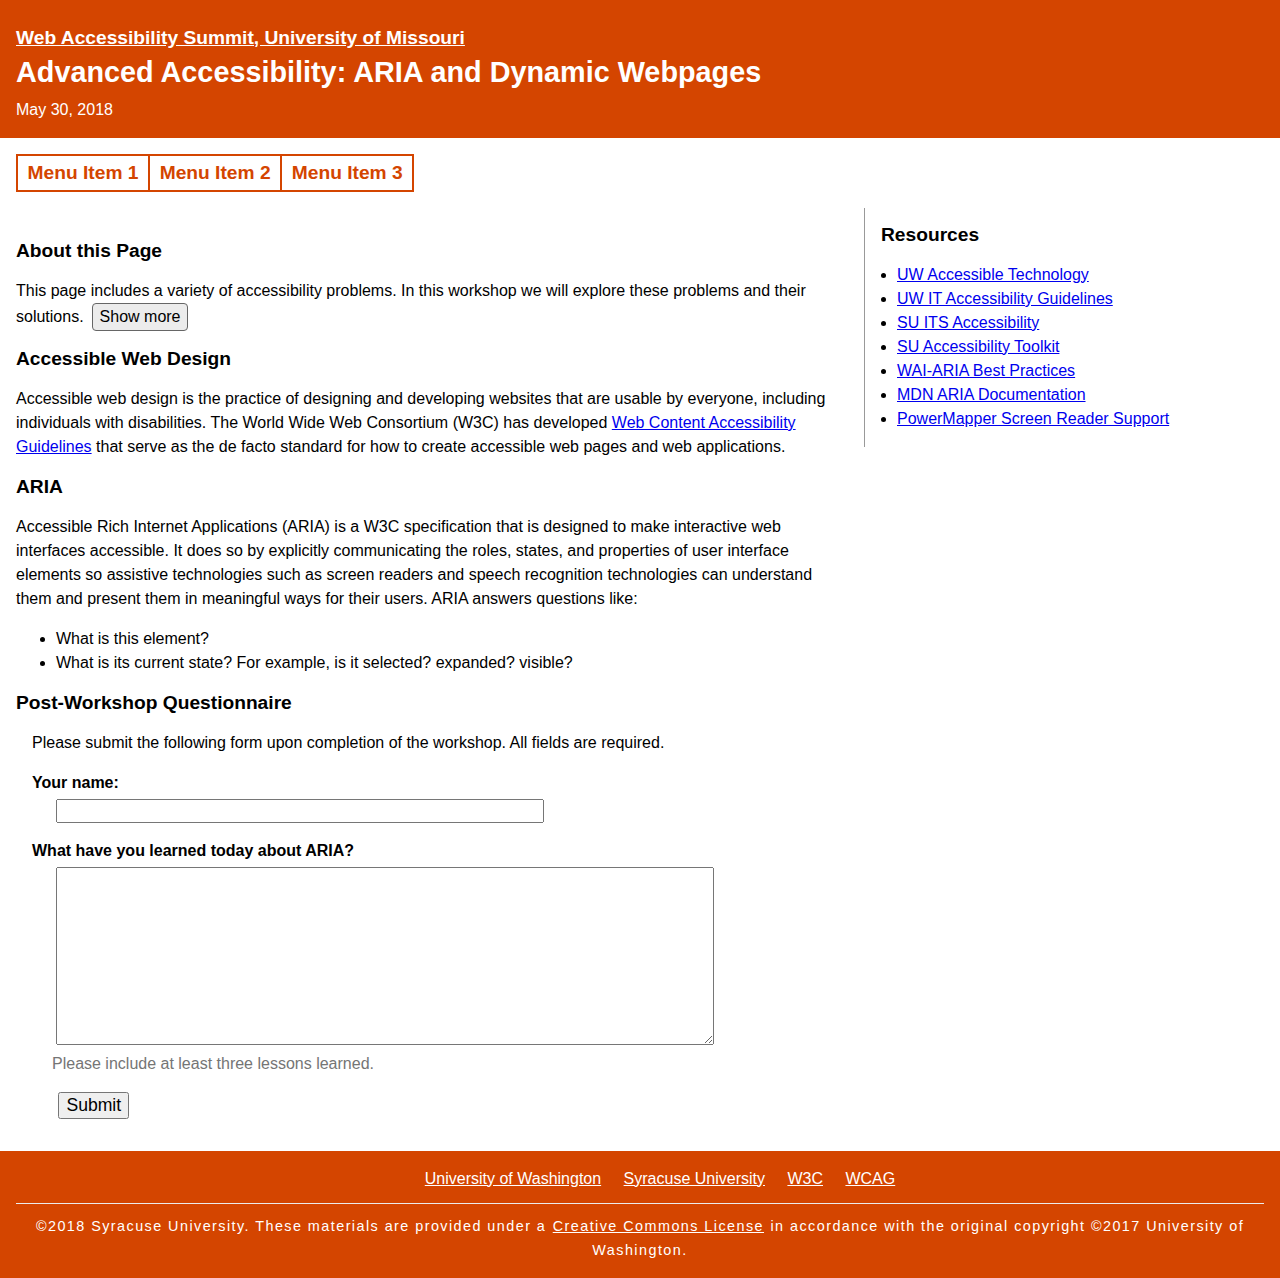
<file: exercises/after-all-changes/index.html>
<!DOCTYPE html>
<html lang="en">
  <head>
    <meta charset="utf-8">
    <title>After Example: Advanced Accessibility: ARIA and Dynamic Webpages</title>
    <link href="../common.css" rel="stylesheet" type="text/css" />
    <script src="https://code.jquery.com/jquery-3.1.1.min.js" integrity="sha256-hVVnYaiADRTO2PzUGmuLJr8BLUSjGIZsDYGmIJLv2b8=" crossorigin="anonymous"></script>
    <script src="after.js"></script>
  </head>

  <body>

    <div id="content">

      <header role="banner" id="banner">
        <div id="conference-name"><a href="http://webaccessibilitysummit.org/">Web Accessibility Summit, University of Missouri</a></div>
        <h1 id="event-name">Advanced Accessibility: ARIA and Dynamic Webpages</h1>
        <div id="event-date">May 30, 2018</div>
      </header>

      <nav role="navigation" id="menu" aria-label="Main menu">
          <ul>
            <li>
              <a href="#">Menu Item 1</a></li><li>
            
              <a href="#">Menu Item 2</a></li><li>
              
              <a href="#">Menu Item 3</a></li>
          </ul>
      </nav>

      <main role="main" id="main">

        <h2 class="heading">About this Page</h2>
          <p>This page includes a variety of accessibility problems.
            In this workshop we will explore these problems and their solutions.
            <button type="button" id="text-control" aria-controls="supplemental-text" aria-expanded="false">Show more</button>
          </p>
          <p id="supplemental-text">
            As an example, this text is initially "hidden" from the user,
             with its visibility toggled by a simple button control.
             But how does this appear to a screen reader?
             Is a non-sighted user able to navigate this content
             and use the control with ease and understanding?
          </p>

        <h2 class="heading">Accessible Web Design</h2>
        <p>Accessible web design is the practice of designing and developing websites that
          are usable by everyone, including individuals with disabilities.
          The World Wide Web Consortium (W3C) has developed
          <a href="https://www.w3.org/TR/WCAG20/">Web Content Accessibility Guidelines</a>
          that serve as the de facto standard for how to create accessible web pages
          and web applications.
        </p>

        <h2 class="heading">ARIA</h2>
        <p>Accessible Rich Internet Applications (ARIA) is a W3C specification that
          is designed to make interactive web interfaces accessible.
          It does so by explicitly communicating the roles, states, and properties of
          user interface elements so assistive technologies such as screen readers
          and speech recognition technologies can understand them and present them in
          meaningful ways for their users. ARIA answers questions like:
        </p>
        <ul>
          <li>What is this element?</li>
          <li>What is its current state? For example, is it selected? expanded? visible?</li>
        </ul>

        <h2 class="heading">Post-Workshop Questionnaire</h2>

        <form action="#" method="post">

          <p>Please submit the following form upon completion of the workshop.
            All fields are required.</p>

          <div id="error" role="alert"></div>

          <div>
            <label for="name" class="label">Your name:</label>
            <input type="text" id="name" required>
          </div>

          <div>
            <label for="question" class="label">What have you learned today about ARIA?</label>
            <textarea id="question" aria-describedby="instructions" required></textarea>
            <div id="instructions">Please include at least three lessons learned.</div>
          </div>

          <div>
            <input type="submit" id="submit" value="Submit">
          </div>

        </form>

      </main>

      <aside role="complementary" id="sidebar">
        <h2 class="heading">Resources</h2>
        <ul>
          <li><a href="http://washington.edu/accessibility">UW Accessible Technology</a></li>
          <li><a href="http://www.washington.edu/accessibility/guidelines/">UW IT Accessibility Guidelines</a></li>
          <li><a href="http://itsaccessibility.syr.edu/">SU ITS Accessibility</a></li>
          <li><a href="http://itsaccessibility.syr.edu/resources/toolkit/">SU Accessibility Toolkit</a></li>
          <li><a href="https://www.w3.org/TR/wai-aria-practices/">WAI-ARIA Best Practices</a></li>
          <li><a href="https://developer.mozilla.org/en-US/docs/Web/Accessibility/ARIA">MDN ARIA Documentation</a></li>
          <li><a href="https://www.powermapper.com/tests/">PowerMapper Screen Reader Support</a></li> 
        </ul>
      </aside>

      <footer id="footer">
        <nav id="footer-links">
          <ul>
            <li><a href="http://uw.edu">University of Washington</a></li>
            <li><a href="http://syracuse.edu">Syracuse University</a></li>
            <li><a href="https://www.w3.org/">W3C</a></li>
            <li><a href="https://www.w3.org/WAI/standards-guidelines/wcag/">WCAG</a></li>
          </ul>
        </nav>      
        <div id="copyright" role="contentinfo">
          &copy;2018 Syracuse University. These materials are provided under a
          <a href="http://creativecommons.org/licenses/by-nc-sa/3.0/">Creative 
          Commons License</a> in accordance with the original copyright 
          &copy;2017 University of Washington. 
        </div>
      </footer>

    </div><!-- end #content -->

    <div id="modal" role="alertdialog" aria-labelledby="modal-heading">
      <button type="button" id="close" aria-label="Close dialog">X</button>
      <h1 id="modal-heading" class="heading">Certificate of Completion</h1>
      <div><span id="participant">You</span> <span id="has-have">have</span>
        completed the ARIA Bootcamp!
      </div>
      <button type="button" id="ok">OK</button>
    </div>
    <div id="modal-overlay"></div>

  </body>
</html>
</file>
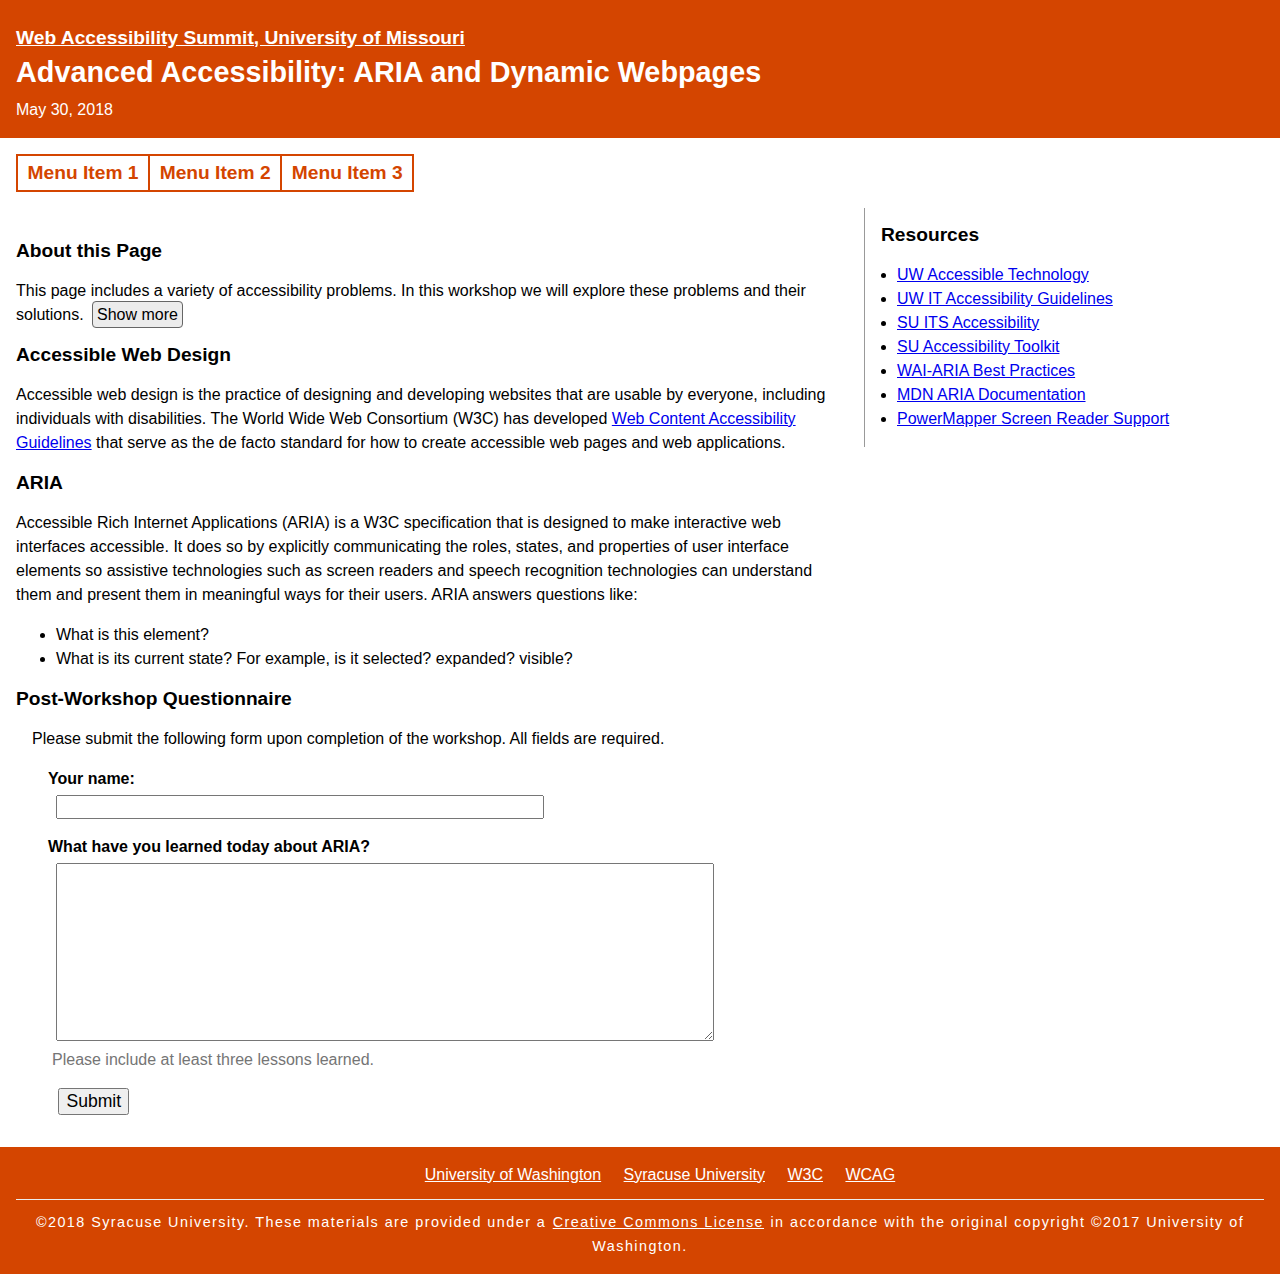
<file: exercises/before-any-changes/index.html>
<!DOCTYPE html>
<html lang="en">
  <head>
    <meta charset="utf-8">
    <title>Before example: Advanced Accessibility: ARIA and Dynamic Webpages</title>
    <link href="../common.css" rel="stylesheet" type="text/css" />
    <script src="https://code.jquery.com/jquery-3.1.1.min.js" integrity="sha256-hVVnYaiADRTO2PzUGmuLJr8BLUSjGIZsDYGmIJLv2b8=" crossorigin="anonymous"></script>
    <script src="before.js"></script>
  </head>
  <body>

    <div id="content">

      <div id="banner">
        <div id="conference-name"><a href="http://webaccessibilitysummit.org/">Web Accessibility Summit, University of Missouri</a></div>
        <div id="event-name">Advanced Accessibility: ARIA and Dynamic Webpages</div>
        <div id="event-date">May 30, 2018</div>
      </div>

      <div id="menu">
        <ul>
          <li>
            <a href="#">Menu Item 1</a></li><li>
         
            <a href="#">Menu Item 2</a></li><li>
           
            <a href="#">Menu Item 3</a></li>
        </ul>
      </div>

      <div id="main">
        <div class="heading">About this Page</div>
        <p>This page includes a variety of accessibility problems.
          In this workshop we will explore these problems and their solutions.
          <span id="text-control">Show more</span>
        </p>
        <p id="supplemental-text">
          As an example, this text is initially "hidden" from the user,
          with its visibility toggled by a simple button control.
          But how does this appear to a screen reader?
          Is a non-sighted user able to navigate this content
          and use the control with ease and understanding?
        </p>

        <div class="heading">Accessible Web Design</div>
        <p>Accessible web design is the practice of designing and developing websites that
          are usable by everyone, including individuals with disabilities.
          The World Wide Web Consortium (W3C) has developed
          <a href="https://www.w3.org/TR/WCAG20/">Web Content Accessibility Guidelines</a>
          that serve as the de facto standard for how to create accessible web pages
          and web applications.
        </p>

        <div class="heading">ARIA</div>
        <p>Accessible Rich Internet Applications (ARIA) is a W3C specification that
          is designed to make interactive web interfaces accessible.
          It does so by explicitly communicating the roles, states, and properties of
          user interface elements so assistive technologies such as screen readers
          and speech recognition technologies can understand them and present them in
          meaningful ways for their users. ARIA answers questions like:
        </p>
        <ul>
          <li>What is this element?</li>
          <li>What is its current state? For example, is it selected? expanded? visible?</li>
        </ul>

        <div class="heading">Post-Workshop Questionnaire</div>

        <form action="#" method="post">

          <p>Please submit the following form upon completion of the workshop.
            All fields are required.</p>

          <div id="error"></div>

          <div>
            <div class="label">Your name:</div>
            <input type="text" id="name">
          </div>

          <div>
            <div class="label">What have you learned today about ARIA?</div>
            <textarea id="question"></textarea>
            <div id="instructions">Please include at least three lessons learned.</div>
          </div>

          <div>
            <input type="submit" id="submit" value="Submit">
          </div>

        </form>

      </div>

      <div id="sidebar">
        <div class="heading">Resources</div>
        <ul>
          <li><a href="http://washington.edu/accessibility">UW Accessible Technology</a></li>
          <li><a href="http://www.washington.edu/accessibility/guidelines/">UW IT Accessibility Guidelines</a></li>
          <li><a href="http://itsaccessibility.syr.edu/">SU ITS Accessibility</a></li>
          <li><a href="http://itsaccessibility.syr.edu/resources/toolkit/">SU Accessibility Toolkit</a></li>
          <li><a href="https://www.w3.org/TR/wai-aria-practices/">WAI-ARIA Best Practices</a></li>
          <li><a href="https://developer.mozilla.org/en-US/docs/Web/Accessibility/ARIA">MDN ARIA Documentation</a></li>
          <li><a href="https://www.powermapper.com/tests/">PowerMapper Screen Reader Support</a></li> 
        </ul>
      </div>

      <div id="footer">
         <div id="footer-links">
          <ul>
            <li><a href="http://uw.edu">University of Washington</a></li>
            <li><a href="http://syracuse.edu">Syracuse University</a></li>
            <li><a href="https://www.w3.org/">W3C</a></li>
            <li><a href="https://www.w3.org/WAI/standards-guidelines/wcag/">WCAG</a></li>
          </ul>
        </div>
        <div id="copyright">
          &copy;2018 Syracuse University. These materials are provided under a
          <a href="http://creativecommons.org/licenses/by-nc-sa/3.0/">Creative 
          Commons License</a> in accordance with the original copyright 
          &copy;2017 University of Washington. 
        </div>
      </div>

    </div><!-- end #content -->

    <div id="modal">
      <button type="button" id="close">X</button>
      <div class="heading">Certificate of Completion</div>
      <div><span id="participant">You</span> <span id="has-have">have</span>
        completed the ARIA Bootcamp!
      </div>
      <button type="button" id="ok">OK</button>
    </div>
    <div id="modal-overlay"></div>

  </body>
</html>
</file>
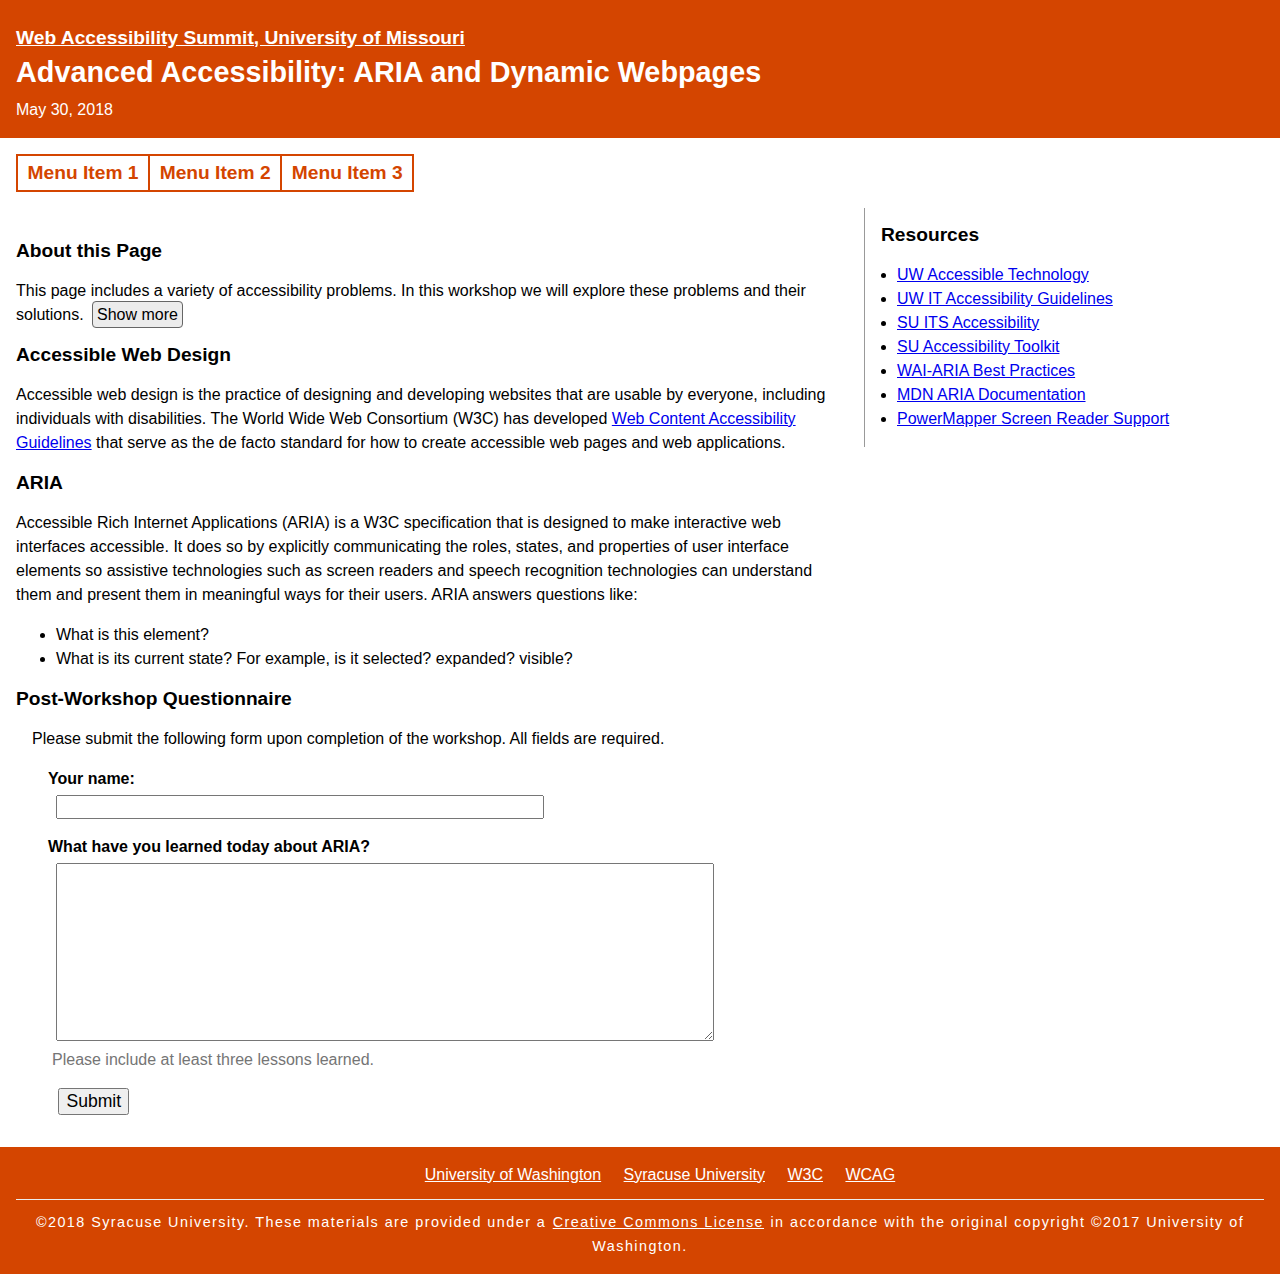
<file: exercises/Exercise-1-Semantic-HTML/_semantics.html>
<!DOCTYPE html>
<html lang="en">
  <head>
    <meta charset="utf-8">
    <title>Semantics Exercise: Advanced Accessibility: ARIA and Dynamic Webpages</title>
    <link href="../common.css" rel="stylesheet" type="text/css" />
    <script src="https://code.jquery.com/jquery-3.1.1.min.js" integrity="sha256-hVVnYaiADRTO2PzUGmuLJr8BLUSjGIZsDYGmIJLv2b8=" crossorigin="anonymous"></script>
    <script src="../before-any-changes/before.js"></script>
    <style type="text/css">
      /* place extra credit CSS here */
    </style>
  </head>
  <body>

    <div id="content">

      <div id="banner">
        <div id="conference-name"><a href="http://webaccessibilitysummit.org/">Web Accessibility Summit, University of Missouri</a></div>
        <div id="event-name">Advanced Accessibility: ARIA and Dynamic Webpages</div>
        <div id="event-date">May 30, 2018</div>
      </div>

      <div id="menu">
        <ul>
          <li>
            <a href="#">Menu Item 1</a></li><li>
            
            <a href="#">Menu Item 2</a></li><li>
              
            <a href="#">Menu Item 3</a></li>
        </ul>
      </div>

      <div id="main">
        <div class="heading">About this Page</div>
        <p>This page includes a variety of accessibility problems.
          In this workshop we will explore these problems and their solutions.
          <span id="text-control">Show more</span>
        </p>
        <p id="supplemental-text">
          As an example, this text is initially "hidden" from the user,
          with its visibility toggled by a simple button control.
          But how does this appear to a screen reader?
          Is a non-sighted user able to navigate this content
          and use the control with ease and understanding?
        </p>

        <div class="heading">Accessible Web Design</div>
        <p>Accessible web design is the practice of designing and developing websites that
          are usable by everyone, including individuals with disabilities.
          The World Wide Web Consortium (W3C) has developed
          <a href="https://www.w3.org/TR/WCAG20/">Web Content Accessibility Guidelines</a>
          that serve as the de facto standard for how to create accessible web pages
          and web applications.
        </p>

        <div class="heading">ARIA</div>
        <p>Accessible Rich Internet Applications (ARIA) is a W3C specification that
          is designed to make interactive web interfaces accessible.
          It does so by explicitly communicating the roles, states, and properties of
          user interface elements so assistive technologies such as screen readers
          and speech recognition technologies can understand them and present them in
          meaningful ways for their users. ARIA answers questions like:
        </p>
        <ul>
          <li>What is this element?</li>
          <li>What is its current state? For example, is it selected? expanded? visible?</li>
        </ul>

        <div class="heading">Post-Workshop Questionnaire</div>

        <form action="#" method="post">

          <p>Please submit the following form upon completion of the workshop.
            All fields are required.</p>

          <div id="error"></div>

          <div>
            <div class="label">Your name:</div>
            <input type="text" id="name">
          </div>

          <div>
            <div class="label">What have you learned today about ARIA?</div>
            <textarea id="question"></textarea>
            <div id="instructions">Please include at least three lessons learned.</div>
          </div>

          <div>
            <input type="submit" id="submit" value="Submit">
          </div>

        </form>

      </div>

      <div id="sidebar">
        <div class="heading">Resources</div>
        <ul>
          <li><a href="http://washington.edu/accessibility">UW Accessible Technology</a></li>
          <li><a href="http://www.washington.edu/accessibility/guidelines/">UW IT Accessibility Guidelines</a></li>
          <li><a href="http://itsaccessibility.syr.edu/">SU ITS Accessibility</a></li>
          <li><a href="http://itsaccessibility.syr.edu/resources/toolkit/">SU Accessibility Toolkit</a></li>
          <li><a href="https://www.w3.org/TR/wai-aria-practices/">WAI-ARIA Best Practices</a></li>
          <li><a href="https://developer.mozilla.org/en-US/docs/Web/Accessibility/ARIA">MDN ARIA Documentation</a></li>
          <li><a href="https://www.powermapper.com/tests/">PowerMapper Screen Reader Support</a></li> 
        </ul>
      </div>

      <div id="footer">
         <div id="footer-links">
          <ul>
            <li><a href="http://uw.edu">University of Washington</a></li>
            <li><a href="http://syracuse.edu">Syracuse University</a></li>
            <li><a href="https://www.w3.org/">W3C</a></li>
            <li><a href="https://www.w3.org/WAI/standards-guidelines/wcag/">WCAG</a></li>
          </ul>
        </div>
        <div id="copyright">
          &copy;2018 Syracuse University. These materials are provided under a
          <a href="http://creativecommons.org/licenses/by-nc-sa/3.0/">Creative 
          Commons License</a> in accordance with the original copyright 
          &copy;2017 University of Washington. 
        </div>
      </div>

    </div><!-- end #content -->

    <div id="modal">
      <button type="button" id="close">X</button>
      <div class="heading">Certificate of Completion</div>
      <div><span id="participant">You</span> <span id="has-have">have</span>
        completed the ARIA Bootcamp!
      </div>
      <button type="button" id="ok">OK</button>
    </div>
    <div id="modal-overlay"></div>

  </body>
</html>
</file>
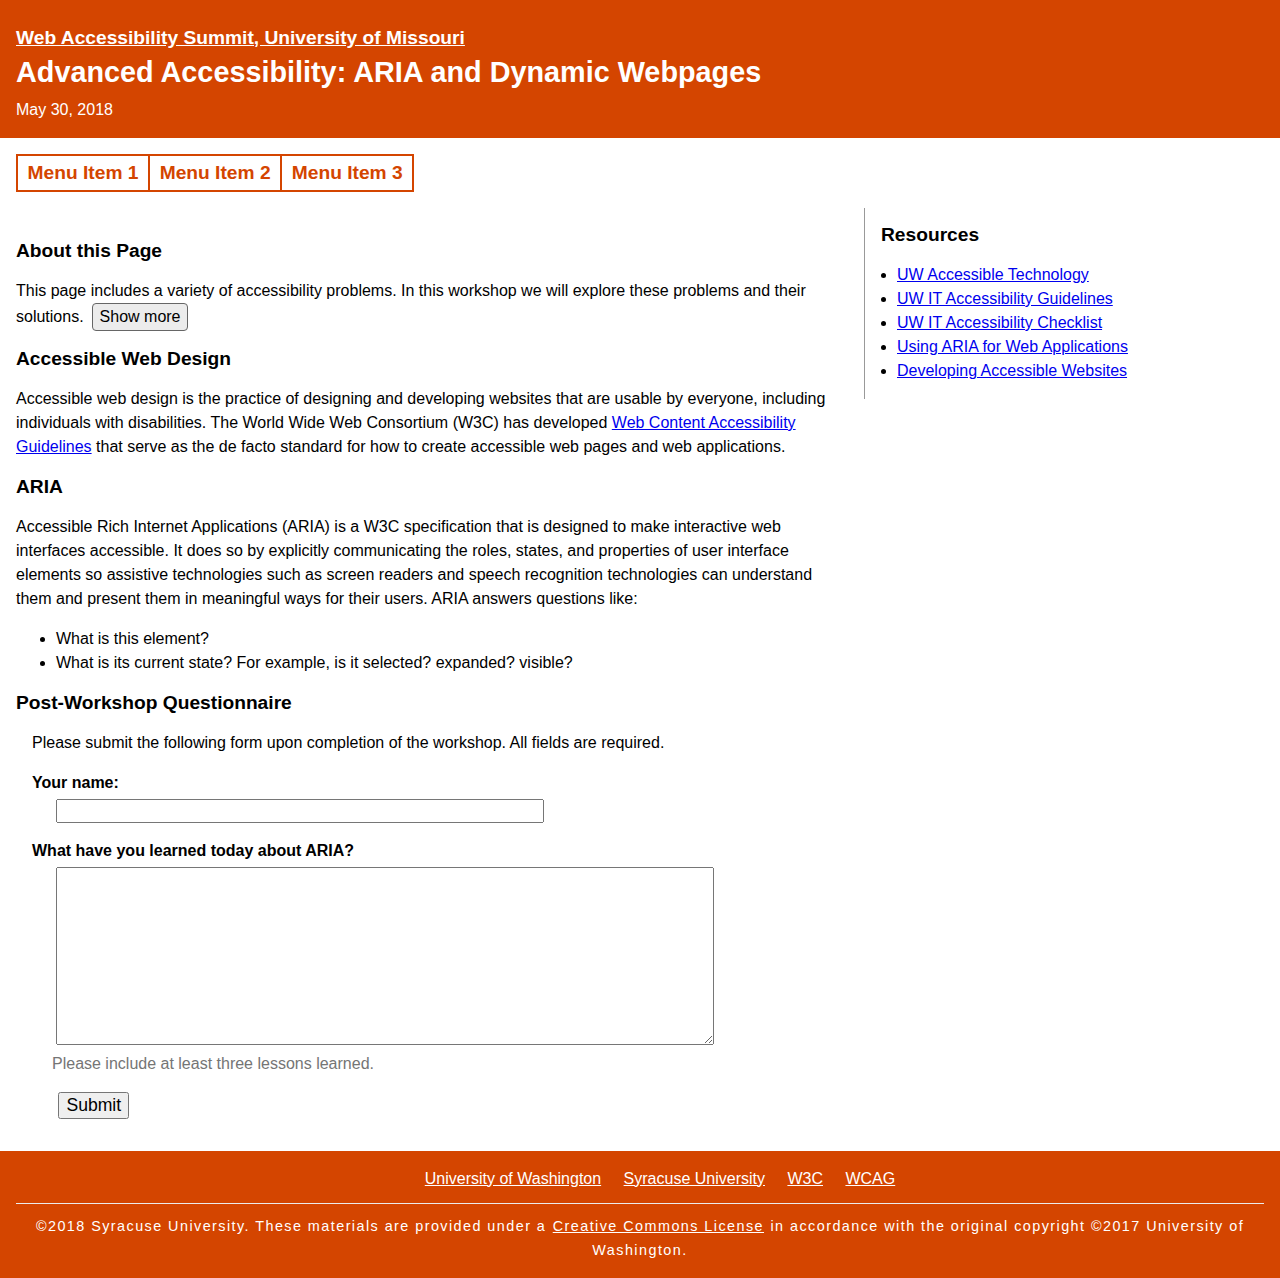
<file: exercises/Exercise-1-Semantic-HTML/semantics-solution.html>
<!DOCTYPE html>
<html lang="en">
  <head>
    <meta charset="utf-8">
    <title>Semantics Solution: Advanced Accessibility: ARIA and Dynamic Webpages</title>
    <link href="../common.css" rel="stylesheet" type="text/css" />
    <script src="https://code.jquery.com/jquery-3.1.1.min.js" integrity="sha256-hVVnYaiADRTO2PzUGmuLJr8BLUSjGIZsDYGmIJLv2b8=" crossorigin="anonymous"></script>
    <script src="../before-any-changes/before.js"></script>
  </head>
  <body>

    <div id="content">

      <div id="banner">
        <div id="conference-name"><a href="http://webaccessibilitysummit.org/">Web Accessibility Summit, University of Missouri</a></div>
        <h1 id="event-name">Advanced Accessibility: ARIA and Dynamic Webpages</h1>
        <div id="event-date">May 30, 2018</div>
      </div>

      <div id="menu">
        <ul>
          <li>
            <a href="#">Menu Item 1</a></li><li>
          
            <a href="#">Menu Item 2</a></li><li>
              
            <a href="#">Menu Item 3</a></li>
        </ul>
      </div>

      <div id="main">
        <h2 class="heading">About this Page</h2>
        <p>This page includes a variety of accessibility problems.
          In this workshop we will explore these problems and their solutions.
          <button type="button" id="text-control">Show more</button>
        </p>
        <p id="supplemental-text">
          As an example, this text is initially "hidden" from the user,
          with its visibility toggled by a simple button control.
          But how does this appear to a screen reader?
          Is a non-sighted user able to navigate this content
          and use the control with ease and understanding?
        </p>

        <h2 class="heading">Accessible Web Design</h2>
        <p>Accessible web design is the practice of designing and developing websites that
          are usable by everyone, including individuals with disabilities.
          The World Wide Web Consortium (W3C) has developed
          <a href="https://www.w3.org/TR/WCAG20/">Web Content Accessibility Guidelines</a>
          that serve as the de facto standard for how to create accessible web pages
          and web applications.
        </p>

        <h2 class="heading">ARIA</h2>
        <p>Accessible Rich Internet Applications (ARIA) is a W3C specification that
          is designed to make interactive web interfaces accessible.
          It does so by explicitly communicating the roles, states, and properties of
          user interface elements so assistive technologies such as screen readers
          and speech recognition technologies can understand them and present them in
          meaningful ways for their users. ARIA answers questions like:
        </p>
        <ul>
          <li>What is this element?</li>
          <li>What is its current state? For example, is it selected? expanded? visible?</li>
        </ul>

        <h2 class="heading">Post-Workshop Questionnaire</h2>

        <form action="#" method="post">

          <p>Please submit the following form upon completion of the workshop.
            All fields are required.</p>

          <div id="error"></div>

          <div>
            <label for="name" class="label">Your name:</label>
            <input type="text" id="name">
          </div>

          <div>
            <label for="question" class="label">What have you learned today about ARIA?</label>
            <textarea id="question"></textarea>
            <div id="instructions">Please include at least three lessons learned.</div>
          </div>

          <div>
            <input type="submit" id="submit" value="Submit">
          </div>

        </form>

      </div>

      <div id="sidebar">
        <h2 class="heading">Resources</h2>
        <ul>
          <li><a href="http://washington.edu/accessibility">UW Accessible Technology</a></li>
          <li><a href="http://washington.edu/accessibility">UW IT Accessibility Guidelines</a></li>
          <li><a href="http://www.washington.edu/accessibility/checklist/">UW IT Accessibility Checklist</a></li>
          <li><a href="http://www.washington.edu/accessibility/web/aria/">Using ARIA for Web Applications</a></li>
          <li><a href="http://www.washington.edu/accessibility/web/">Developing Accessible Websites</a></li>
        </ul>
      </div>

      <div id="footer">
         <div id="footer-links">
          <ul>
            <li><a href="http://uw.edu">University of Washington</a></li>
            <li><a href="http://syracuse.edu">Syracuse University</a></li>
            <li><a href="https://www.w3.org/">W3C</a></li>
            <li><a href="https://www.w3.org/WAI/standards-guidelines/wcag/">WCAG</a></li>
          </ul>
        </div>      
        <div id="copyright">
          &copy;2018 Syracuse University. These materials are provided under a
          <a href="http://creativecommons.org/licenses/by-nc-sa/3.0/">Creative 
          Commons License</a> in accordance with the original copyright 
          &copy;2017 University of Washington. 
        </div>
      </div>

    </div><!-- end #content -->

    <div id="modal">
      <button type="button" id="close">X</button>
      <div class="heading">Certificate of Completion</div>
      <div><span id="participant">You</span> <span id="has-have">have</span>
        completed the ARIA Bootcamp!
      </div>
      <button type="button" id="ok">OK</button>
    </div>
    <div id="modal-overlay"></div>

  </body>
</html>
</file>
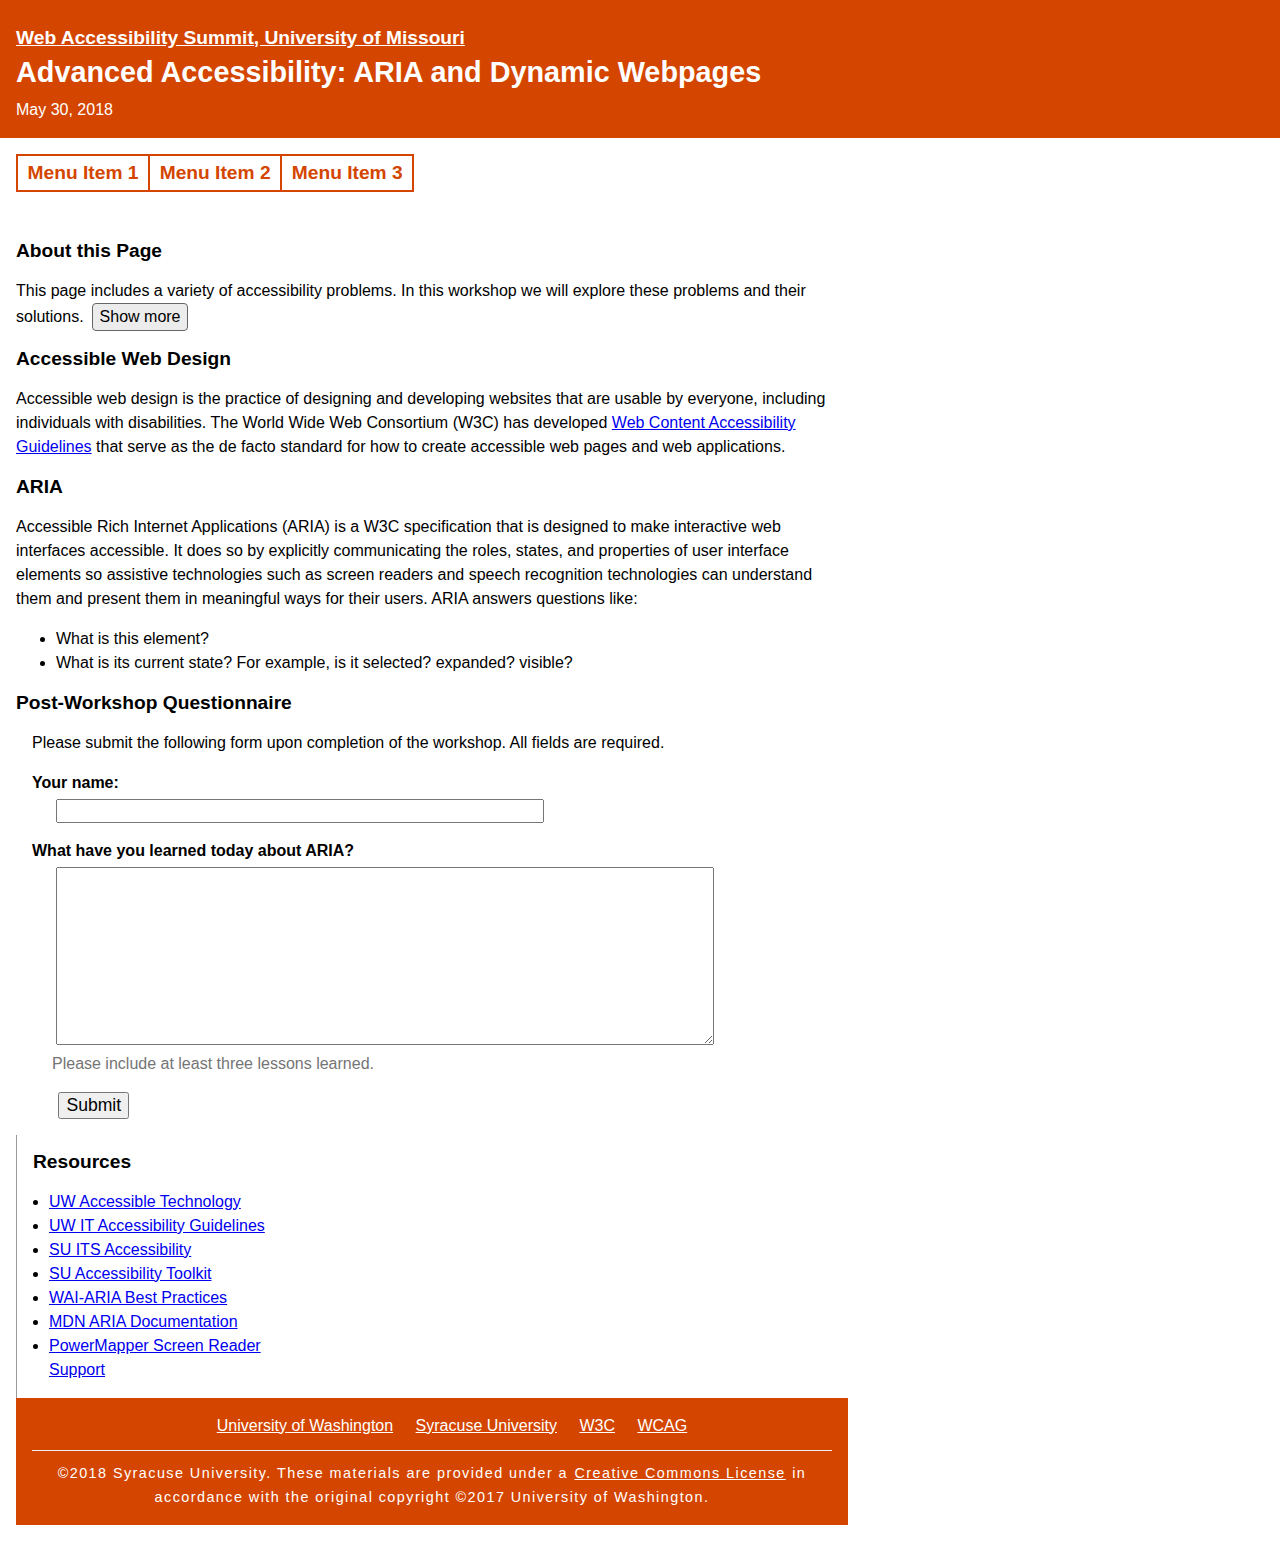
<file: exercises/Exercise-2-Landmark-Roles-Labeling/_landmark.html>
<!DOCTYPE html>
<html lang="en">
  <head>
    <meta charset="utf-8">
    <title>ARIA Landmarks Exercise: Advanced Accessibility: ARIA and Dynamic Webpages</title>
    <link href="../common.css" rel="stylesheet" type="text/css" />
    <script src="https://code.jquery.com/jquery-3.1.1.min.js" integrity="sha256-hVVnYaiADRTO2PzUGmuLJr8BLUSjGIZsDYGmIJLv2b8=" crossorigin="anonymous"></script>
    <script src="../before-any-changes/before.js"></script>
  </head>
  <style type="text/css">
    #footer-links ul {
      list-style-type: none;
    }
    #footer-links ul li {
      display: inline-block;
    }
  </style>
  <body>

    <div id="content">

      <div id="banner">
        <div id="conference-name"><a href="http://webaccessibilitysummit.org/">Web Accessibility Summit, University of Missouri</a></div>
        <h1 id="event-name">Advanced Accessibility: ARIA and Dynamic Webpages</h1>
        <div id="event-date">May 30, 2018</div>
      </div>

      <div id="menu">
        <ul>
          <li>
            <a href="#">Menu Item 1</a></li><li>
            
            <a href="#">Menu Item 2</a></li><li>
              
            <a href="#">Menu Item 3</a></li>
        </ul>
      </div>

      <div id="main">
        <h2 class="heading">About this Page</h2>
        <p>This page includes a variety of accessibility problems.
          In this workshop we will explore these problems and their solutions.
          <button type="button" id="text-control">Show more</button>
        </p>
        <p id="supplemental-text">
          As an example, this text is initially "hidden" from the user,
          with its visibility toggled by a simple button control.
          But how does this appear to a screen reader?
          Is a non-sighted user able to navigate this content
          and use the control with ease and understanding?
        </p>

        <h2 class="heading">Accessible Web Design</h2>
        <p>Accessible web design is the practice of designing and developing websites that
          are usable by everyone, including individuals with disabilities.
          The World Wide Web Consortium (W3C) has developed
          <a href="https://www.w3.org/TR/WCAG20/">Web Content Accessibility Guidelines</a>
          that serve as the de facto standard for how to create accessible web pages
          and web applications.
        </p>

        <h2 class="heading">ARIA</h2>
        <p>Accessible Rich Internet Applications (ARIA) is a W3C specification that
          is designed to make interactive web interfaces accessible.
          It does so by explicitly communicating the roles, states, and properties of
          user interface elements so assistive technologies such as screen readers
          and speech recognition technologies can understand them and present them in
          meaningful ways for their users. ARIA answers questions like:
        </p>
        <ul>
          <li>What is this element?</li>
          <li>What is its current state? For example, is it selected? expanded? visible?</li>
        </ul>

        <h2 class="heading">Post-Workshop Questionnaire</h2>

        <form action="#" method="post">

          <p>Please submit the following form upon completion of the workshop.
            All fields are required.</p>

          <div id="error"></div>

          <div>
            <label for="name" class="label">Your name:</label>
            <input type="text" id="name">
          </div>

          <div>
            <label for="question" class="label">What have you learned today about ARIA?</label>
            <textarea id="question"></textarea>
            <div id="instructions">Please include at least three lessons learned.</div>
          </div>

          <div>
            <input type="submit" id="submit" value="Submit">
          </div>

        </form>

      </main>

      <div id="sidebar">
        <h2 class="heading">Resources</h2>
        <ul>
          <li><a href="http://washington.edu/accessibility">UW Accessible Technology</a></li>
          <li><a href="http://www.washington.edu/accessibility/guidelines/">UW IT Accessibility Guidelines</a></li>
          <li><a href="http://itsaccessibility.syr.edu/">SU ITS Accessibility</a></li>
          <li><a href="http://itsaccessibility.syr.edu/resources/toolkit/">SU Accessibility Toolkit</a></li>
          <li><a href="https://www.w3.org/TR/wai-aria-practices/">WAI-ARIA Best Practices</a></li>
          <li><a href="https://developer.mozilla.org/en-US/docs/Web/Accessibility/ARIA">MDN ARIA Documentation</a></li>
          <li><a href="https://www.powermapper.com/tests/">PowerMapper Screen Reader Support</a></li> 
        </ul>
      </div>

      <div id="footer">
        <div id="footer-links">
          <ul>
            <li><a href="http://uw.edu">University of Washington</a></li>
            <li><a href="http://syracuse.edu">Syracuse University</a></li>
            <li><a href="https://www.w3.org/">W3C</a></li>
            <li><a href="https://www.w3.org/WAI/standards-guidelines/wcag/">WCAG</a></li>
          </ul>
        </div>
        <div id="copyright">
          &copy;2018 Syracuse University. These materials are provided under a
          <a href="http://creativecommons.org/licenses/by-nc-sa/3.0/">Creative 
          Commons License</a> in accordance with the original copyright 
          &copy;2017 University of Washington. 
        </div>
      </div>

    </div><!-- end #content -->

    <div id="modal">
      <button type="button" id="close">X</button>
      <div class="heading">Certificate of Completion</div>
      <div><span id="participant">You</span> <span id="has-have">have</span>
        completed the ARIA Bootcamp!
      </div>
      <button type="button" id="ok">OK</button>
    </div>
    <div id="modal-overlay"></div>

  </body>
</html>
</file>
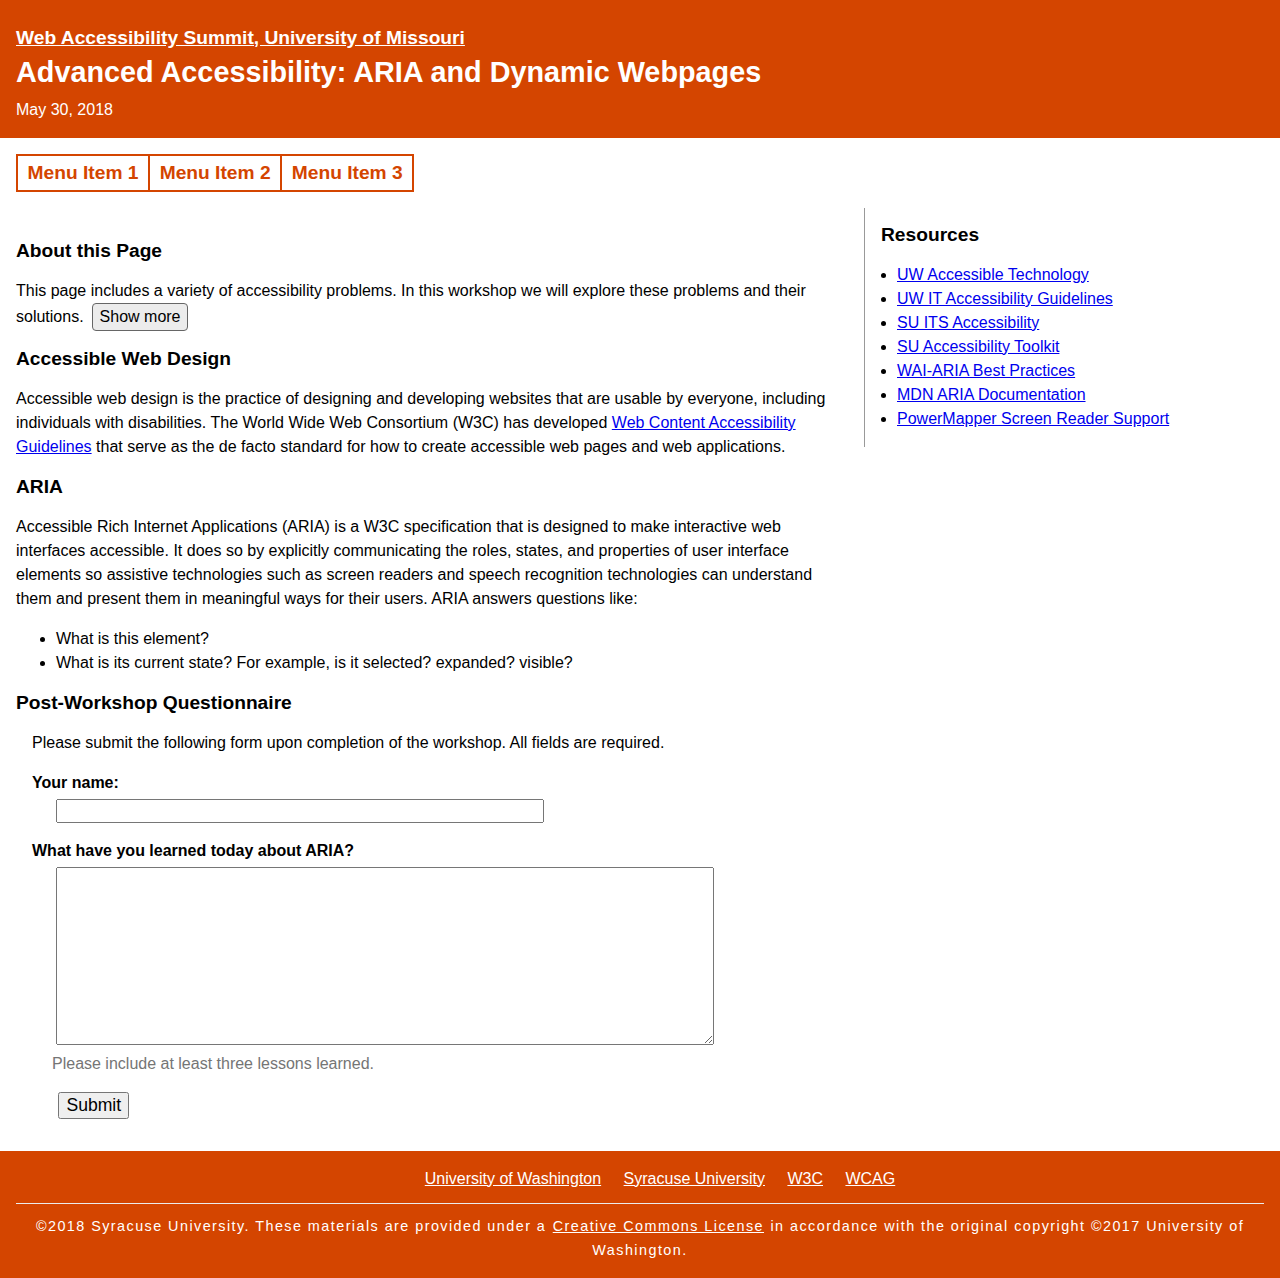
<file: exercises/Exercise-2-Landmark-Roles-Labeling/landmark-solution.html>
<!DOCTYPE html>
<html lang="en">
  <head>
    <meta charset="utf-8">
    <title>ARIA Landmarks Solution: Advanced Accessibility: ARIA and Dynamic Webpages</title>
    <link href="../common.css" rel="stylesheet" type="text/css" />
    <script src="https://code.jquery.com/jquery-3.1.1.min.js" integrity="sha256-hVVnYaiADRTO2PzUGmuLJr8BLUSjGIZsDYGmIJLv2b8=" crossorigin="anonymous"></script>
    <script src="../before-any-changes/before.js"></script>
  </head>
  <body>

    <div id="content">

      <header role="banner" id="banner">
        <div id="conference-name"><a href="http://webaccessibilitysummit.org/">Web Accessibility Summit, University of Missouri</a></div>
        <h1 id="event-name">Advanced Accessibility: ARIA and Dynamic Webpages</h1>
        <div id="event-date">May 30, 2018</div>
      </header>

      <nav role="navigation" id="menu" aria-label="Main menu">
          <ul>
            <li>
              <a href="#">Menu Item 1</a></li><li>
            
              <a href="#">Menu Item 2</a></li><li>
              
              <a href="#">Menu Item 3</a></li>
          </ul>
      </nav>

      <main role="main" id="main">
        <h2 class="heading">About this Page</h2>
        <p>This page includes a variety of accessibility problems.
          In this workshop we will explore these problems and their solutions.
          <button type="button" id="text-control">Show more</button>
        </p>
        <p id="supplemental-text">
          As an example, this text is initially "hidden" from the user,
          with its visibility toggled by a simple button control.
          But how does this appear to a screen reader?
          Is a non-sighted user able to navigate this content
          and use the control with ease and understanding?
        </p>

        <h2 class="heading">Accessible Web Design</h2>
        <p>Accessible web design is the practice of designing and developing websites that
          are usable by everyone, including individuals with disabilities.
          The World Wide Web Consortium (W3C) has developed
          <a href="https://www.w3.org/TR/WCAG20/">Web Content Accessibility Guidelines</a>
          that serve as the de facto standard for how to create accessible web pages
          and web applications.
        </p>

        <h2 class="heading">ARIA</h2>
        <p>Accessible Rich Internet Applications (ARIA) is a W3C specification that
          is designed to make interactive web interfaces accessible.
          It does so by explicitly communicating the roles, states, and properties of
          user interface elements so assistive technologies such as screen readers
          and speech recognition technologies can understand them and present them in
          meaningful ways for their users. ARIA answers questions like:
        </p>
        <ul>
          <li>What is this element?</li>
          <li>What is its current state? For example, is it selected? expanded? visible?</li>
        </ul>

        <h2 class="heading">Post-Workshop Questionnaire</h2>

        <form action="#" method="post">

          <p>Please submit the following form upon completion of the workshop.
            All fields are required.</p>

          <div id="error"></div>

          <div>
            <label for="name" class="label">Your name:</label>
            <input type="text" id="name">
          </div>

          <div>
            <label for="question" class="label">What have you learned today about ARIA?</label>
            <textarea id="question"></textarea>
            <div id="instructions">Please include at least three lessons learned.</div>
          </div>

          <div>
            <input type="submit" id="submit" value="Submit">
          </div>

        </form>

      </main>

      <aside role="complementary" id="sidebar">
        <h2 class="heading">Resources</h2>
        <ul>
          <li><a href="http://washington.edu/accessibility">UW Accessible Technology</a></li>
          <li><a href="http://www.washington.edu/accessibility/guidelines/">UW IT Accessibility Guidelines</a></li>
          <li><a href="http://itsaccessibility.syr.edu/">SU ITS Accessibility</a></li>
          <li><a href="http://itsaccessibility.syr.edu/resources/toolkit/">SU Accessibility Toolkit</a></li>
          <li><a href="https://www.w3.org/TR/wai-aria-practices/">WAI-ARIA Best Practices</a></li>
          <li><a href="https://developer.mozilla.org/en-US/docs/Web/Accessibility/ARIA">MDN ARIA Documentation</a></li>
          <li><a href="https://www.powermapper.com/tests/">PowerMapper Screen Reader Support</a></li> 
        </ul>
      </aside>

      <footer id="footer">
        <nav id="footer-links">
          <ul>
            <li><a href="http://uw.edu">University of Washington</a></li>
            <li><a href="http://syracuse.edu">Syracuse University</a></li>
            <li><a href="https://www.w3.org/">W3C</a></li>
            <li><a href="https://www.w3.org/WAI/standards-guidelines/wcag/">WCAG</a></li>
          </ul>
        </nav>        
        <div id="copyright" role="contentinfo">
          &copy;2018 Syracuse University. These materials are provided under a
          <a href="http://creativecommons.org/licenses/by-nc-sa/3.0/">Creative 
          Commons License</a> in accordance with the original copyright 
          &copy;2017 University of Washington. 
        </div>
      </footer>

    </div><!-- end #content -->

    <div id="modal">
      <button type="button" id="close">X</button>
      <div class="heading">Certificate of Completion</div>
      <div><span id="participant">You</span> <span id="has-have">have</span>
        completed the ARIA Bootcamp!
      </div>
      <button type="button" id="ok">OK</button>
    </div>
    <div id="modal-overlay"></div>

  </body>
</html>
</file>
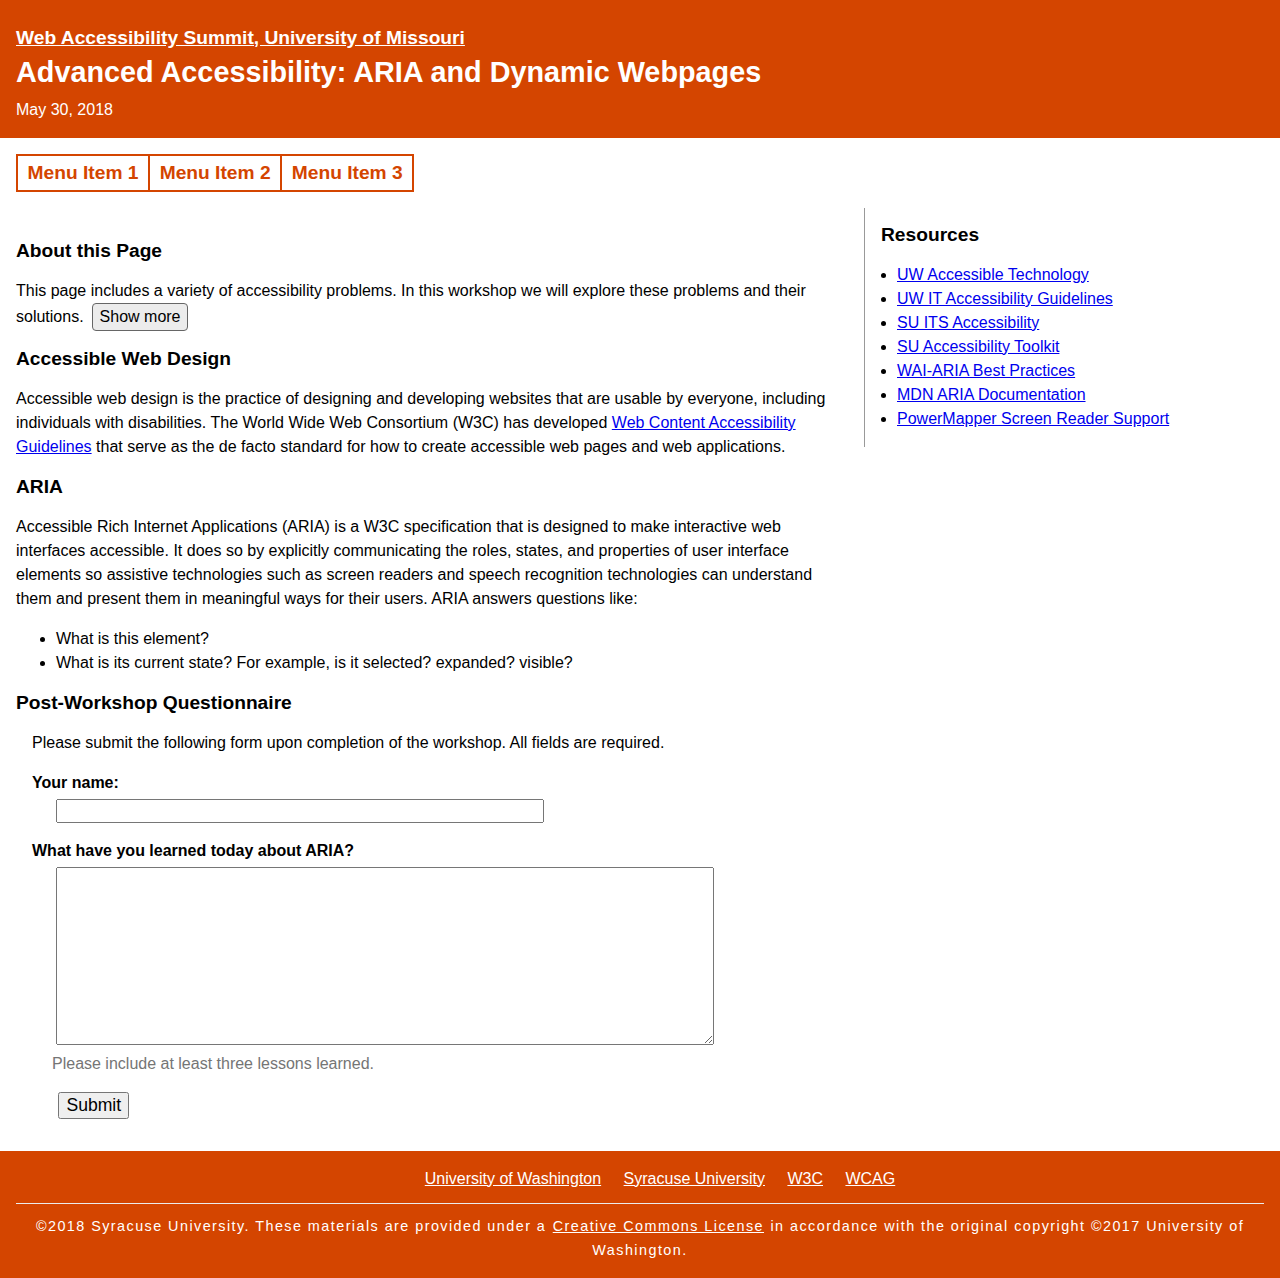
<file: exercises/Exercise-3-Showing-Hiding-Content/_show-hide.html>
<!DOCTYPE html>
<html lang="en">
  <head>
    <meta charset="utf-8">
    <title>Show/Hide Exercise: Advanced Accessibility: ARIA and Dynamic Webpages</title>
    <link href="../common.css" rel="stylesheet" type="text/css" />
    <script src="https://code.jquery.com/jquery-3.1.1.min.js" integrity="sha256-hVVnYaiADRTO2PzUGmuLJr8BLUSjGIZsDYGmIJLv2b8=" crossorigin="anonymous"></script>
    <script src="_show-hide.js"></script>
  </head>
  <body>

    <div id="content">

      <header role="banner" id="banner">
        <div id="conference-name"><a href="http://webaccessibilitysummit.org/">Web Accessibility Summit, University of Missouri</a></div>
        <h1 id="event-name">Advanced Accessibility: ARIA and Dynamic Webpages</h1>
        <div id="event-date">May 30, 2018</div>
      </header>

      <nav role="navigation" id="menu" aria-label="Main menu">
          <ul>
            <li>
              <a href="#">Menu Item 1</a></li><li>
            
              <a href="#">Menu Item 2</a></li><li>
              
              <a href="#">Menu Item 3</a></li>
          </ul>
      </nav>

      <main role="main" id="main">

        <h2 class="heading">About this Page</h2>
        <p>This page includes a variety of accessibility problems.
          In this workshop we will explore these problems and their solutions.
          <button type="button" id="text-control">Show more</button>
        </p>
        <p id="supplemental-text">
          As an example, this text is initially "hidden" from the user,
          with its visibility toggled by a simple button control.
          But how does this appear to a screen reader?
          Is a non-sighted user able to navigate this content
          and use the control with ease and understanding?
        </p>

        <h2 class="heading">Accessible Web Design</h2>
        <p>Accessible web design is the practice of designing and developing websites that
          are usable by everyone, including individuals with disabilities.
          The World Wide Web Consortium (W3C) has developed
          <a href="https://www.w3.org/TR/WCAG20/">Web Content Accessibility Guidelines</a>
          that serve as the de facto standard for how to create accessible web pages
          and web applications.
        </p>

        <h2 class="heading">ARIA</h2>
        <p>Accessible Rich Internet Applications (ARIA) is a W3C specification that
          is designed to make interactive web interfaces accessible.
          It does so by explicitly communicating the roles, states, and properties of
          user interface elements so assistive technologies such as screen readers
          and speech recognition technologies can understand them and present them in
          meaningful ways for their users. ARIA answers questions like:
        </p>
        <ul>
          <li>What is this element?</li>
          <li>What is its current state? For example, is it selected? expanded? visible?</li>
        </ul>

        <h2 class="heading">Post-Workshop Questionnaire</h2>

        <form action="#" method="post">

          <p>Please submit the following form upon completion of the workshop.
            All fields are required.</p>

          <div id="error"></div>

          <div>
            <label for="name" class="label">Your name:</label>
            <input type="text" id="name">
          </div>

          <div>
            <label for="question" class="label">What have you learned today about ARIA?</label>
            <textarea id="question"></textarea>
            <div id="instructions">Please include at least three lessons learned.</div>
          </div>

          <div>
            <input type="submit" id="submit" value="Submit">
          </div>

        </form>

      </main>

      <aside role="complementary" id="sidebar">
        <h2 class="heading">Resources</h2>
        <ul>
          <li><a href="http://washington.edu/accessibility">UW Accessible Technology</a></li>
          <li><a href="http://www.washington.edu/accessibility/guidelines/">UW IT Accessibility Guidelines</a></li>
          <li><a href="http://itsaccessibility.syr.edu/">SU ITS Accessibility</a></li>
          <li><a href="http://itsaccessibility.syr.edu/resources/toolkit/">SU Accessibility Toolkit</a></li>
          <li><a href="https://www.w3.org/TR/wai-aria-practices/">WAI-ARIA Best Practices</a></li>
          <li><a href="https://developer.mozilla.org/en-US/docs/Web/Accessibility/ARIA">MDN ARIA Documentation</a></li>
          <li><a href="https://www.powermapper.com/tests/">PowerMapper Screen Reader Support</a></li> 
        </ul>
      </aside>

      <footer id="footer">
        <nav id="footer-links">
          <ul>
            <li><a href="http://uw.edu">University of Washington</a></li>
            <li><a href="http://syracuse.edu">Syracuse University</a></li>
            <li><a href="https://www.w3.org/">W3C</a></li>
            <li><a href="https://www.w3.org/WAI/standards-guidelines/wcag/">WCAG</a></li>
          </ul>
        </nav>        
        <div id="copyright" role="contentinfo">
          &copy;2018 Syracuse University. These materials are provided under a
          <a href="http://creativecommons.org/licenses/by-nc-sa/3.0/">Creative 
          Commons License</a> in accordance with the original copyright 
          &copy;2017 University of Washington. 
        </div>
      </footer>

    </div><!-- end #content -->

    <div id="modal">
      <button type="button" id="close">X</button>
      <div class="heading">Certificate of Completion</div>
      <div><span id="participant">You</span> <span id="has-have">have</span>
        completed the ARIA Bootcamp!
      </div>
      <button type="button" id="ok">OK</button>
    </div>
    <div id="modal-overlay"></div>

  </body>
</html>
</file>
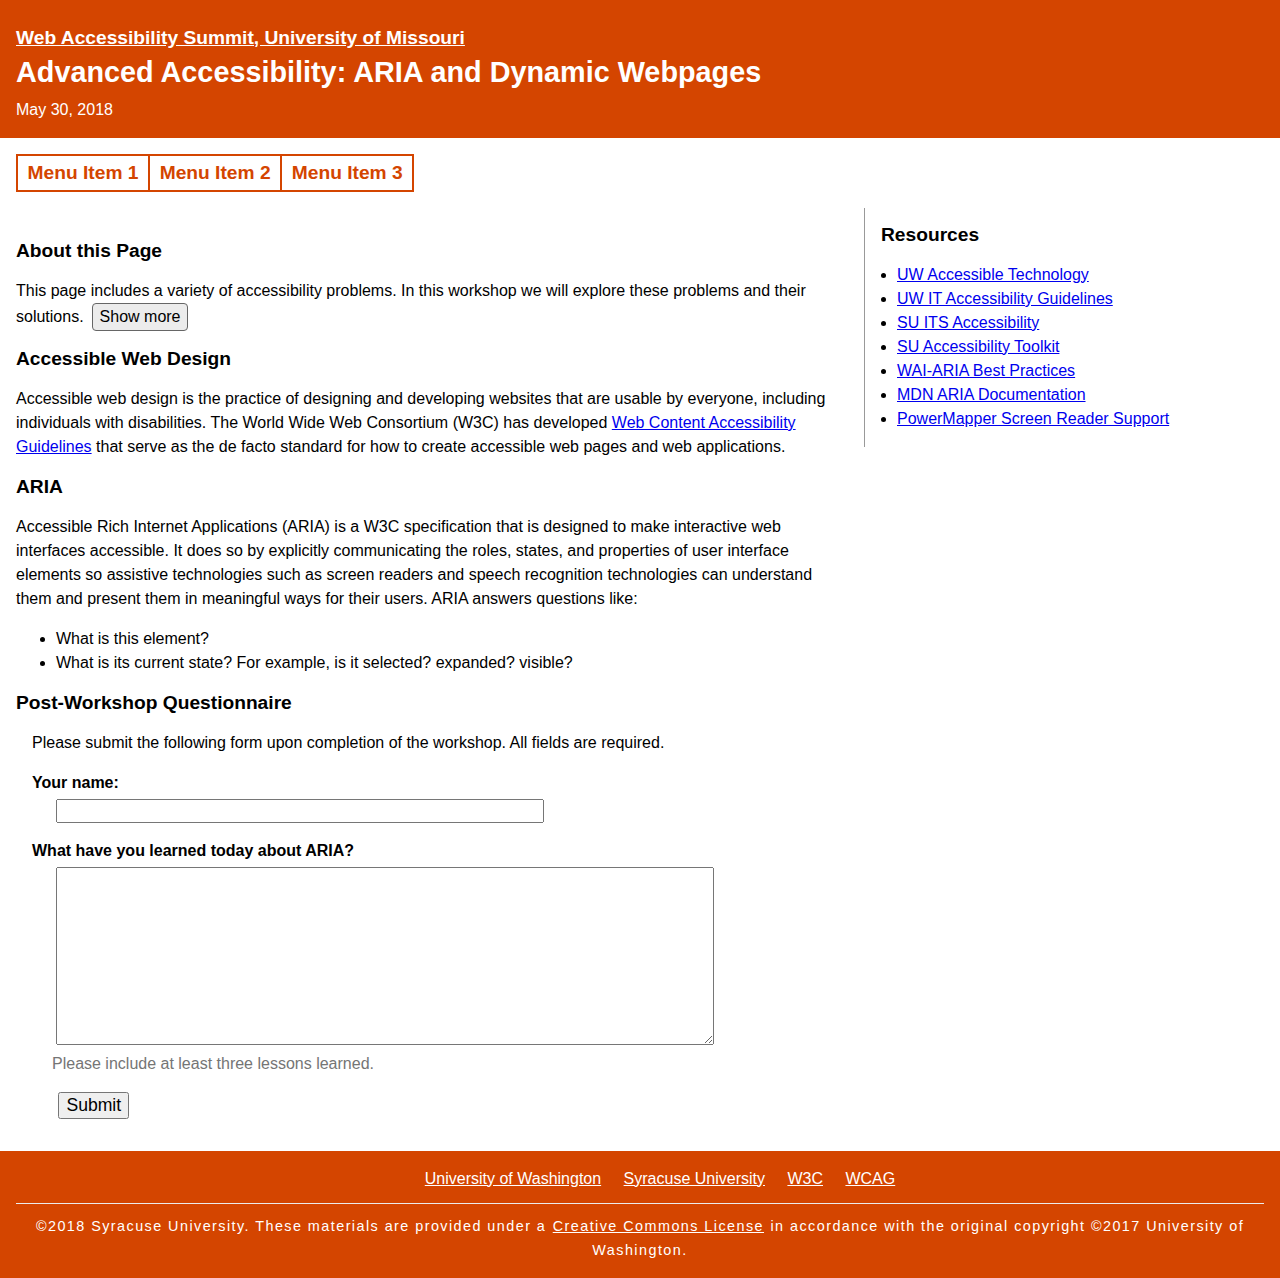
<file: exercises/Exercise-3-Showing-Hiding-Content/show-hide-solution.html>
<!DOCTYPE html>
<html lang="en">
  <head>
    <meta charset="utf-8">
    <title>Show/Hide Solution: Advanced Accessibility: ARIA and Dynamic Webpages</title>
    <link href="../common.css" rel="stylesheet" type="text/css" />
    <script src="https://code.jquery.com/jquery-3.1.1.min.js" integrity="sha256-hVVnYaiADRTO2PzUGmuLJr8BLUSjGIZsDYGmIJLv2b8=" crossorigin="anonymous"></script>
    <script src="show-hide-solution.js"></script>
  </head>
  <body>

    <div id="content">

      <header role="banner" id="banner">
        <div id="conference-name"><a href="http://webaccessibilitysummit.org/">Web Accessibility Summit, University of Missouri</a></div>
        <h1 id="event-name">Advanced Accessibility: ARIA and Dynamic Webpages</h1>
        <div id="event-date">May 30, 2018</div>
      </header>

      <nav role="navigation" id="menu" aria-label="Main menu">
          <ul>
            <li>
              <a href="#">Menu Item 1</a></li><li>
            
              <a href="#">Menu Item 2</a></li><li>
              
              <a href="#">Menu Item 3</a></li>
          </ul>
      </nav>

      <main role="main" id="main">

        <h2 class="heading">About this Page</h2>
        <p>This page includes a variety of accessibility problems.
          In this workshop we will explore these problems and their solutions.
          <button type="button" id="text-control" aria-controls="supplemental-text" aria-expanded="false">Show more</button>
        </p>
        <p id="supplemental-text" aria-hidden="true">
          As an example, this text is initially "hidden" from the user,
          with its visibility toggled by a simple button control.
          But how does this appear to a screen reader?
          Is a non-sighted user able to navigate this content
          and use the control with ease and understanding?
        </p>

        <h2 class="heading">Accessible Web Design</h2>
        <p>Accessible web design is the practice of designing and developing websites that
          are usable by everyone, including individuals with disabilities.
          The World Wide Web Consortium (W3C) has developed
          <a href="https://www.w3.org/TR/WCAG20/">Web Content Accessibility Guidelines</a>
          that serve as the de facto standard for how to create accessible web pages
          and web applications.
        </p>

        <h2 class="heading">ARIA</h2>
        <p>Accessible Rich Internet Applications (ARIA) is a W3C specification that
          is designed to make interactive web interfaces accessible.
          It does so by explicitly communicating the roles, states, and properties of
          user interface elements so assistive technologies such as screen readers
          and speech recognition technologies can understand them and present them in
          meaningful ways for their users. ARIA answers questions like:
        </p>
        <ul>
          <li>What is this element?</li>
          <li>What is its current state? For example, is it selected? expanded? visible?</li>
        </ul>

        <h2 class="heading">Post-Workshop Questionnaire</h2>

        <form action="#" method="post">

          <p>Please submit the following form upon completion of the workshop.
            All fields are required.</p>

          <div id="error"></div>

          <div>
            <label for="name" class="label">Your name:</label>
            <input type="text" id="name">
          </div>

          <div>
            <label for="question" class="label">What have you learned today about ARIA?</label>
            <textarea id="question"></textarea>
            <div id="instructions">Please include at least three lessons learned.</div>
          </div>

          <div>
            <input type="submit" id="submit" value="Submit">
          </div>

        </form>

      </main>

      <aside role="complementary" id="sidebar">
        <h2 class="heading">Resources</h2>
        <ul>
          <li><a href="http://washington.edu/accessibility">UW Accessible Technology</a></li>
          <li><a href="http://www.washington.edu/accessibility/guidelines/">UW IT Accessibility Guidelines</a></li>
          <li><a href="http://itsaccessibility.syr.edu/">SU ITS Accessibility</a></li>
          <li><a href="http://itsaccessibility.syr.edu/resources/toolkit/">SU Accessibility Toolkit</a></li>
          <li><a href="https://www.w3.org/TR/wai-aria-practices/">WAI-ARIA Best Practices</a></li>
          <li><a href="https://developer.mozilla.org/en-US/docs/Web/Accessibility/ARIA">MDN ARIA Documentation</a></li>
          <li><a href="https://www.powermapper.com/tests/">PowerMapper Screen Reader Support</a></li>          
        </ul>
      </aside>

      <footer id="footer">
        <nav id="footer-links">
          <ul>
            <li><a href="http://uw.edu">University of Washington</a></li>
            <li><a href="http://syracuse.edu">Syracuse University</a></li>
            <li><a href="https://www.w3.org/">W3C</a></li>
            <li><a href="https://www.w3.org/WAI/standards-guidelines/wcag/">WCAG</a></li>
          </ul>
        </nav>        
        <div id="copyright" role="contentinfo">
          &copy;2018 Syracuse University. These materials are provided under a
          <a href="http://creativecommons.org/licenses/by-nc-sa/3.0/">Creative 
          Commons License</a> in accordance with the original copyright 
          &copy;2017 University of Washington. 
        </div>
      </footer>

    </div><!-- end #content -->

    <div id="modal">
      <button type="button" id="close">X</button>
      <div class="heading">Certificate of Completion</div>
      <div><span id="participant">You</span> <span id="has-have">have</span>
        completed the ARIA Bootcamp!
      </div>
      <button type="button" id="ok">OK</button>
    </div>
    <div id="modal-overlay"></div>

  </body>
</html>
</file>
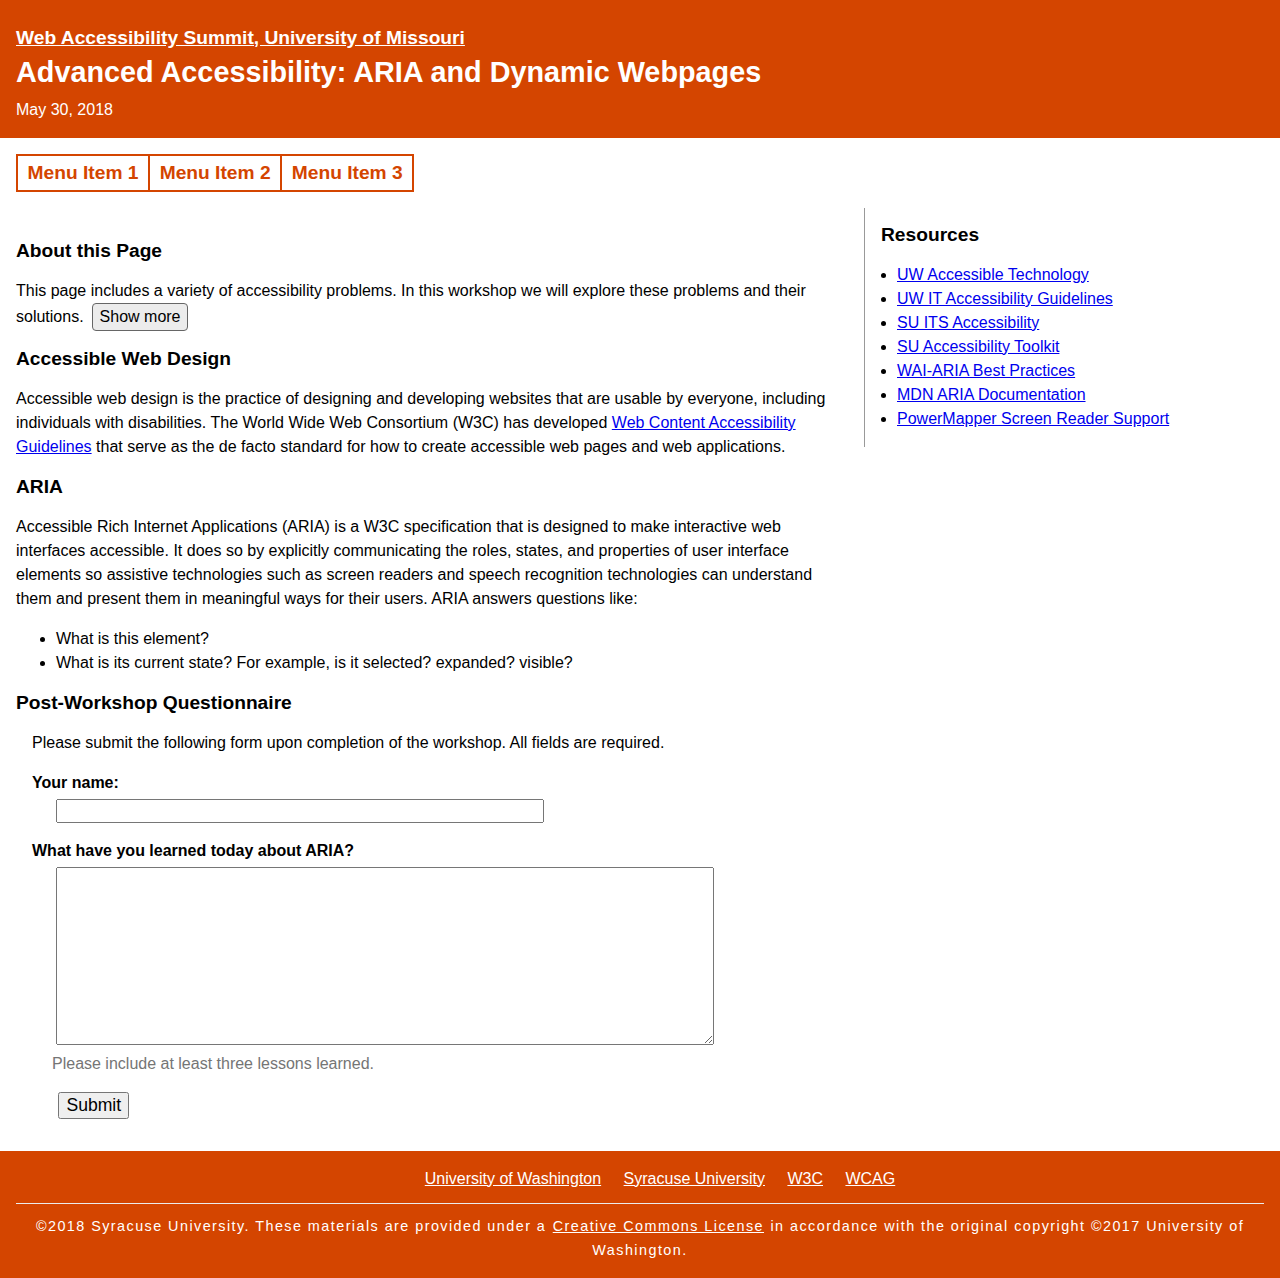
<file: exercises/Exercise-4-Forms/_forms.html>
<!DOCTYPE html>
<html lang="en">
  <head>
    <meta charset="utf-8">
    <title>Forms Exercise: Advanced Accessibility: ARIA and Dynamic Webpages</title>
    <link href="../common.css" rel="stylesheet" type="text/css" />
    <script src="https://code.jquery.com/jquery-3.1.1.min.js" integrity="sha256-hVVnYaiADRTO2PzUGmuLJr8BLUSjGIZsDYGmIJLv2b8=" crossorigin="anonymous"></script>
    <script src="_forms.js"></script>
  </head>
  <body>

    <div id="content">

      <header role="banner" id="banner">
        <div id="conference-name"><a href="http://webaccessibilitysummit.org/">Web Accessibility Summit, University of Missouri</a></div>
        <h1 id="event-name">Advanced Accessibility: ARIA and Dynamic Webpages</h1>
        <div id="event-date">May 30, 2018</div>
      </header>

      <nav role="navigation" id="menu" aria-label="Main menu">
          <ul>
            <li>
              <a href="#">Menu Item 1</a></li><li>
            
              <a href="#">Menu Item 2</a></li><li>
              
              <a href="#">Menu Item 3</a></li>
          </ul>
      </nav>

      <main role="main" id="main">

        <h2 class="heading">About this Page</h2>
        <p>This page includes a variety of accessibility problems.
          In this workshop we will explore these problems and their solutions.
          <button type="button" id="text-control" aria-controls="supplemental-text" aria-expanded="false">Show more</button>
        </p>
        <p id="supplemental-text" aria-hidden="true">
          As an example, this text is initially "hidden" from the user,
          with its visibility toggled by a simple button control.
          But how does this appear to a screen reader?
          Is a non-sighted user able to navigate this content
          and use the control with ease and understanding?
        </p>

        <h2 class="heading">Accessible Web Design</h2>
        <p>Accessible web design is the practice of designing and developing websites that
          are usable by everyone, including individuals with disabilities.
          The World Wide Web Consortium (W3C) has developed
          <a href="https://www.w3.org/TR/WCAG20/">Web Content Accessibility Guidelines</a>
          that serve as the de facto standard for how to create accessible web pages
          and web applications.
        </p>

        <h2 class="heading">ARIA</h2>
        <p>Accessible Rich Internet Applications (ARIA) is a W3C specification that
          is designed to make interactive web interfaces accessible.
          It does so by explicitly communicating the roles, states, and properties of
          user interface elements so assistive technologies such as screen readers
          and speech recognition technologies can understand them and present them in
          meaningful ways for their users. ARIA answers questions like:
        </p>
        <ul>
          <li>What is this element?</li>
          <li>What is its current state? For example, is it selected? expanded? visible?</li>
        </ul>

        <h2 class="heading">Post-Workshop Questionnaire</h2>

        <form action="#" method="post">

          <p>Please submit the following form upon completion of the workshop.
            All fields are required.</p>

          <div id="error"></div>

          <div>
            <label for="name" class="label">Your name:</label>
            <input type="text" id="name">
          </div>

          <div>
            <label for="question" class="label">What have you learned today about ARIA?</label>
            <textarea id="question"></textarea>
            <div id="instructions">Please include at least three lessons learned.</div>
          </div>

          <div>
            <input type="submit" id="submit" value="Submit">
          </div>

        </form>

      </main>

      <aside role="complementary" id="sidebar">
        <h2 class="heading">Resources</h2>
        <ul>
          <li><a href="http://washington.edu/accessibility">UW Accessible Technology</a></li>
          <li><a href="http://www.washington.edu/accessibility/guidelines/">UW IT Accessibility Guidelines</a></li>
          <li><a href="http://itsaccessibility.syr.edu/">SU ITS Accessibility</a></li>
          <li><a href="http://itsaccessibility.syr.edu/resources/toolkit/">SU Accessibility Toolkit</a></li>
          <li><a href="https://www.w3.org/TR/wai-aria-practices/">WAI-ARIA Best Practices</a></li>
          <li><a href="https://developer.mozilla.org/en-US/docs/Web/Accessibility/ARIA">MDN ARIA Documentation</a></li>
          <li><a href="https://www.powermapper.com/tests/">PowerMapper Screen Reader Support</a></li> 
        </ul>
      </aside>

      <footer id="footer">
        <nav id="footer-links">
          <ul>
            <li><a href="http://uw.edu">University of Washington</a></li>
            <li><a href="http://syracuse.edu">Syracuse University</a></li>
            <li><a href="https://www.w3.org/">W3C</a></li>
            <li><a href="https://www.w3.org/WAI/standards-guidelines/wcag/">WCAG</a></li>
          </ul>
        </nav>        
        <div id="copyright" role="contentinfo">
          &copy;2018 Syracuse University. These materials are provided under a
          <a href="http://creativecommons.org/licenses/by-nc-sa/3.0/">Creative 
          Commons License</a> in accordance with the original copyright 
          &copy;2017 University of Washington. 
        </div>
      </footer>

    </div><!-- end #content -->

    <div id="modal">
      <button type="button" id="close">X</button>
      <div class="heading">Certificate of Completion</div>
      <div><span id="participant">You</span> <span id="has-have">have</span>
        completed the ARIA Bootcamp!
      </div>
      <button type="button" id="ok">OK</button>
    </div>
    <div id="modal-overlay"></div>

  </body>
</html>
</file>
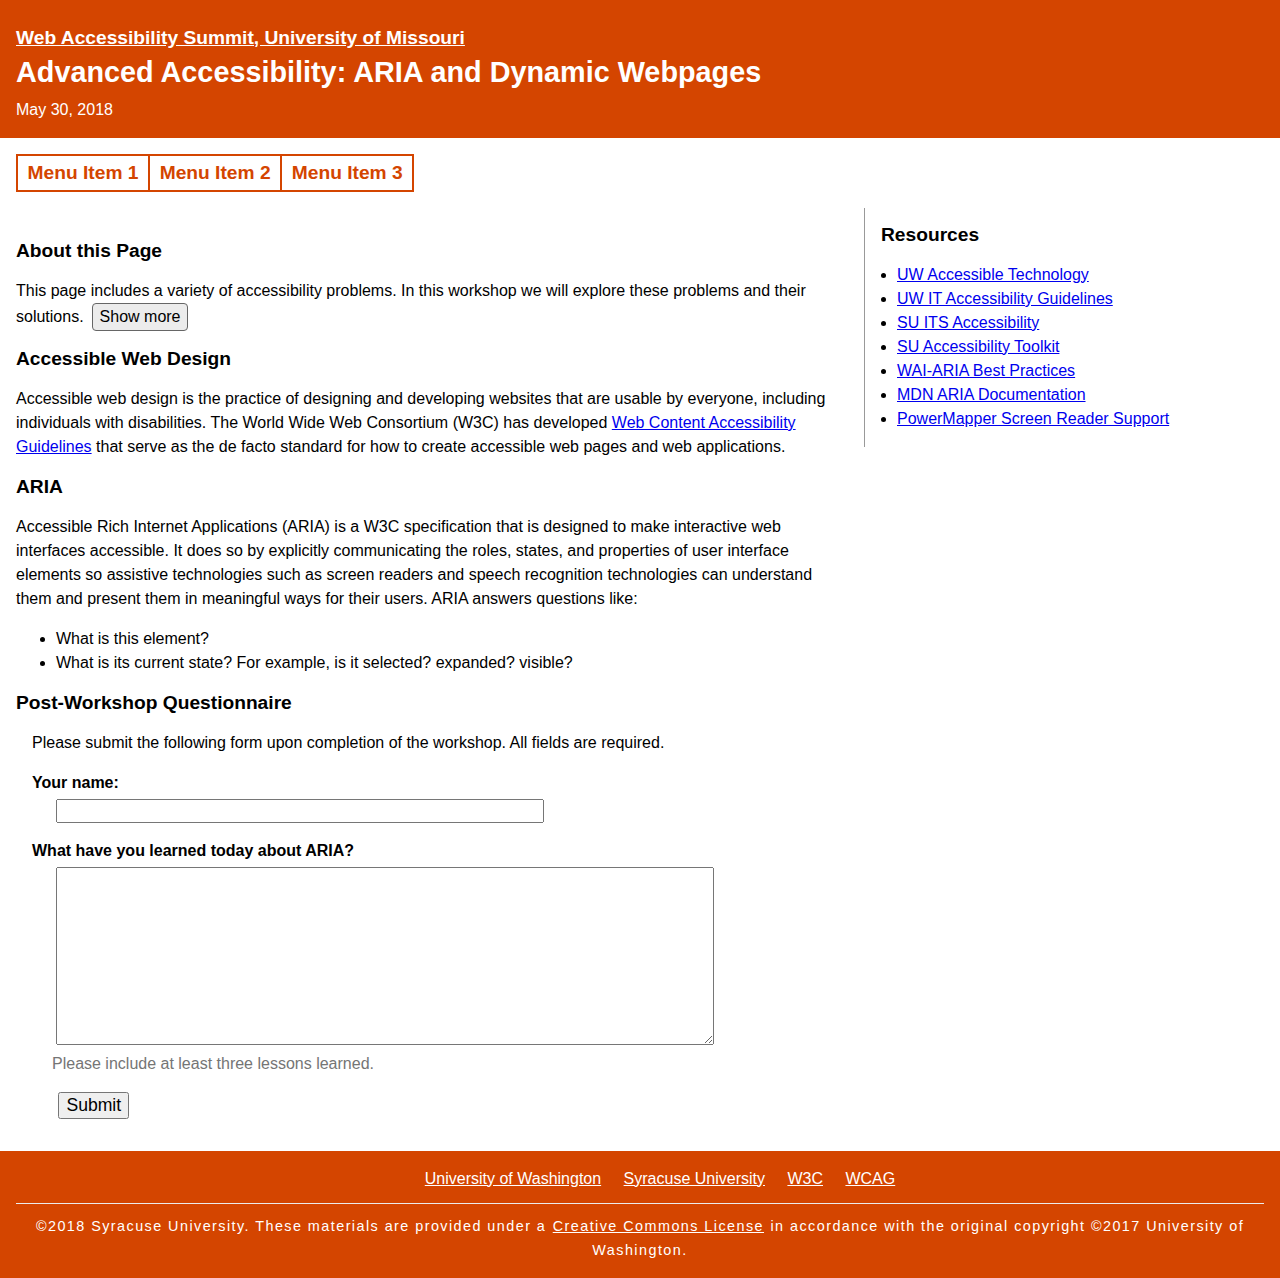
<file: exercises/Exercise-4-Forms/forms-solution.html>
<!DOCTYPE html>
<html lang="en">
  <head>
    <meta charset="utf-8">
    <title>Forms Solution: Advanced Accessibility: ARIA and Dynamic Webpages</title>
    <link href="../common.css" rel="stylesheet" type="text/css" />
    <script src="https://code.jquery.com/jquery-3.1.1.min.js" integrity="sha256-hVVnYaiADRTO2PzUGmuLJr8BLUSjGIZsDYGmIJLv2b8=" crossorigin="anonymous"></script>
    <script src="forms-solution.js"></script>
  </head>
  <body>

    <div id="content">

      <header role="banner" id="banner">
        <div id="conference-name"><a href="http://webaccessibilitysummit.org/">Web Accessibility Summit, University of Missouri</a></div>
        <h1 id="event-name">Advanced Accessibility: ARIA and Dynamic Webpages</h1>
        <div id="event-date">May 30, 2018</div>
      </header>

      <nav role="navigation" id="menu" aria-label="Main menu">
          <ul>
            <li>
              <a href="#">Menu Item 1</a></li><li>
            
              <a href="#">Menu Item 2</a></li><li>
              
              <a href="#">Menu Item 3</a></li>
          </ul>
      </nav>

      <main role="main" id="main">

        <h2 class="heading">About this Page</h2>
        <p>This page includes a variety of accessibility problems.
          In this workshop we will explore these problems and their solutions.
          <button type="button" id="text-control" aria-controls="supplemental-text" aria-expanded="false">Show more</button>
        </p>
        <p id="supplemental-text" aria-hidden="true">
          As an example, this text is initially "hidden" from the user,
          with its visibility toggled by a simple button control.
          But how does this appear to a screen reader?
          Is a non-sighted user able to navigate this content
          and use the control with ease and understanding?
        </p>

        <h2 class="heading">Accessible Web Design</h2>
        <p>Accessible web design is the practice of designing and developing websites that
          are usable by everyone, including individuals with disabilities.
          The World Wide Web Consortium (W3C) has developed
          <a href="https://www.w3.org/TR/WCAG20/">Web Content Accessibility Guidelines</a>
          that serve as the de facto standard for how to create accessible web pages
          and web applications.
        </p>

        <h2 class="heading">ARIA</h2>
        <p>Accessible Rich Internet Applications (ARIA) is a W3C specification that
          is designed to make interactive web interfaces accessible.
          It does so by explicitly communicating the roles, states, and properties of
          user interface elements so assistive technologies such as screen readers
          and speech recognition technologies can understand them and present them in
          meaningful ways for their users. ARIA answers questions like:
        </p>
        <ul>
          <li>What is this element?</li>
          <li>What is its current state? For example, is it selected? expanded? visible?</li>
        </ul>

        <h2 class="heading">Post-Workshop Questionnaire</h2>

        <form action="#" method="post">

          <p>Please submit the following form upon completion of the workshop.
            All fields are required.</p>

          <div id="error" role="alert"></div>

          <div>
            <label for="name" class="label">Your name:</label>
            <input type="text" id="name">
          </div>

          <div>
            <label for="question" class="label">What have you learned today about ARIA?</label>
            <textarea id="question" aria-describedby="instructions" required></textarea>
            <div id="instructions">Please include at least three lessons learned.</div>
          </div>

          <div>
            <input type="submit" id="submit" value="Submit">
          </div>

        </form>

      </main>

      <aside role="complementary" id="sidebar">
        <h2 class="heading">Resources</h2>
        <ul>
          <li><a href="http://washington.edu/accessibility">UW Accessible Technology</a></li>
          <li><a href="http://www.washington.edu/accessibility/guidelines/">UW IT Accessibility Guidelines</a></li>
          <li><a href="http://itsaccessibility.syr.edu/">SU ITS Accessibility</a></li>
          <li><a href="http://itsaccessibility.syr.edu/resources/toolkit/">SU Accessibility Toolkit</a></li>
          <li><a href="https://www.w3.org/TR/wai-aria-practices/">WAI-ARIA Best Practices</a></li>
          <li><a href="https://developer.mozilla.org/en-US/docs/Web/Accessibility/ARIA">MDN ARIA Documentation</a></li>
          <li><a href="https://www.powermapper.com/tests/">PowerMapper Screen Reader Support</a></li> 
        </ul>
      </aside>

      <footer id="footer">
        <nav id="footer-links">
          <ul>
            <li><a href="http://uw.edu">University of Washington</a></li>
            <li><a href="http://syracuse.edu">Syracuse University</a></li>
            <li><a href="https://www.w3.org/">W3C</a></li>
            <li><a href="https://www.w3.org/WAI/standards-guidelines/wcag/">WCAG</a></li>
          </ul>
        </nav>        
        <div id="copyright" role="contentinfo">
          &copy;2018 Syracuse University. These materials are provided under a
          <a href="http://creativecommons.org/licenses/by-nc-sa/3.0/">Creative 
          Commons License</a> in accordance with the original copyright 
          &copy;2017 University of Washington. 
        </div>
      </footer>

    </div><!-- end #content -->

    <div id="modal">
      <button type="button" id="close">X</button>
      <div class="heading">Certificate of Completion</div>
      <div><span id="participant">You</span> <span id="has-have">have</span>
        completed the ARIA Bootcamp!
      </div>
      <button type="button" id="ok">OK</button>
    </div>
    <div id="modal-overlay"></div>

  </body>
</html>
</file>
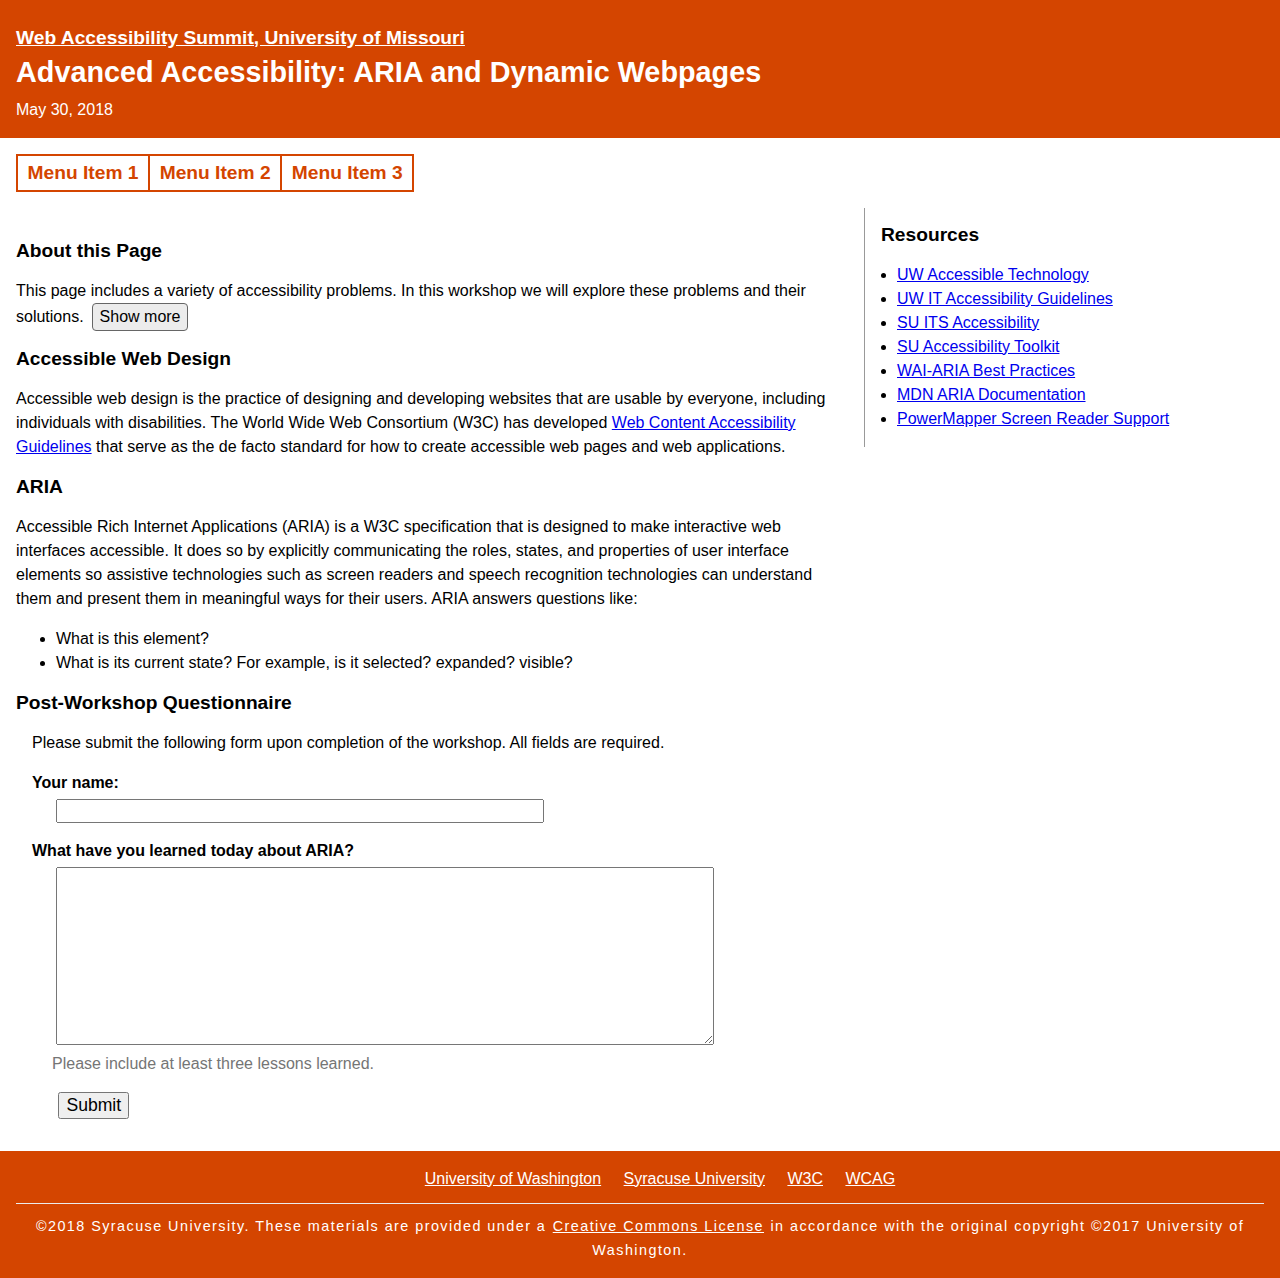
<file: exercises/Exercise-5-Modal-Dialogs/_modal.html>
<!DOCTYPE html>
<html lang="en">
  <head>
    <meta charset="utf-8">
    <title>Modal Exercise: ARIA Basics: Making Your Web Content Sing Accessibility</title>
    <link href="../common.css" rel="stylesheet" type="text/css" />
    <script src="https://code.jquery.com/jquery-3.1.1.min.js" integrity="sha256-hVVnYaiADRTO2PzUGmuLJr8BLUSjGIZsDYGmIJLv2b8=" crossorigin="anonymous"></script>
    <script src="_modal.js"></script>
  </head>
  <body>

    <div id="content">

      <header role="banner" id="banner">
        <div id="conference-name"><a href="http://webaccessibilitysummit.org/"><a href="http://webaccessibilitysummit.org/">Web Accessibility Summit, University of Missouri</a></a></div>
        <h1 id="event-name">Advanced Accessibility: ARIA and Dynamic Webpages</h1>
        <div id="event-date">May 30, 2018</div>
      </header>

      <nav role="navigation" id="menu" aria-label="Main menu">
          <ul>
            <li>
              <a href="#">Menu Item 1</a></li><li>
            
              <a href="#">Menu Item 2</a></li><li>
              
              <a href="#">Menu Item 3</a></li>
          </ul>
      </nav>

      <main role="main" id="main">

        <h2 class="heading">About this Page</h2>
        <p>This page includes a variety of accessibility problems.
          In this workshop we will explore these problems and their solutions.
          <button type="button" id="text-control" aria-controls="supplemental-text" aria-expanded="false">Show more</button>
        </p>
        <p id="supplemental-text" aria-hidden="true">
          As an example, this text is initially "hidden" from the user,
          with its visibility toggled by a simple button control.
          But how does this appear to a screen reader?
          Is a non-sighted user able to navigate this content
          and use the control with ease and understanding?
        </p>

        <h2 class="heading">Accessible Web Design</h2>
        <p>Accessible web design is the practice of designing and developing websites that
          are usable by everyone, including individuals with disabilities.
          The World Wide Web Consortium (W3C) has developed
          <a href="https://www.w3.org/TR/WCAG20/">Web Content Accessibility Guidelines</a>
          that serve as the de facto standard for how to create accessible web pages
          and web applications.
        </p>

        <h2 class="heading">ARIA</h2>
        <p>Accessible Rich Internet Applications (ARIA) is a W3C specification that
          is designed to make interactive web interfaces accessible.
          It does so by explicitly communicating the roles, states, and properties of
          user interface elements so assistive technologies such as screen readers
          and speech recognition technologies can understand them and present them in
          meaningful ways for their users. ARIA answers questions like:
        </p>
        <ul>
          <li>What is this element?</li>
          <li>What is its current state? For example, is it selected? expanded? visible?</li>
        </ul>

        <h2 class="heading">Post-Workshop Questionnaire</h2>

        <form action="#" method="post">

          <p>Please submit the following form upon completion of the workshop.
            All fields are required.</p>

          <div id="error" role="alert"></div>

          <div>
            <label for="name" class="label">Your name:</label>
            <input type="text" id="name" required>
          </div>

          <div>
            <label for="question" class="label">What have you learned today about ARIA?</label>
            <textarea id="question" aria-describedby="instructions" required></textarea>
            <div id="instructions">Please include at least three lessons learned.</div>
          </div>

          <div>
            <input type="submit" id="submit" value="Submit">
          </div>

        </form>

      </main>

      <aside role="complementary" id="sidebar">
        <h2 class="heading">Resources</h2>
        <ul>
          <li><a href="http://washington.edu/accessibility">UW Accessible Technology</a></li>
          <li><a href="http://www.washington.edu/accessibility/guidelines/">UW IT Accessibility Guidelines</a></li>
          <li><a href="http://itsaccessibility.syr.edu/">SU ITS Accessibility</a></li>
          <li><a href="http://itsaccessibility.syr.edu/resources/toolkit/">SU Accessibility Toolkit</a></li>
          <li><a href="https://www.w3.org/TR/wai-aria-practices/">WAI-ARIA Best Practices</a></li>
          <li><a href="https://developer.mozilla.org/en-US/docs/Web/Accessibility/ARIA">MDN ARIA Documentation</a></li>
          <li><a href="https://www.powermapper.com/tests/">PowerMapper Screen Reader Support</a></li> 
        </ul>
      </aside>

      <footer id="footer">
        <nav id="footer-links">
          <ul>
            <li><a href="http://uw.edu">University of Washington</a></li>
            <li><a href="http://syracuse.edu">Syracuse University</a></li>
            <li><a href="https://www.w3.org/">W3C</a></li>
            <li><a href="https://www.w3.org/WAI/standards-guidelines/wcag/">WCAG</a></li>
          </ul>
        </nav>        
        <div id="copyright" role="contentinfo">
          &copy;2018 Syracuse University. These materials are provided under a
          <a href="http://creativecommons.org/licenses/by-nc-sa/3.0/">Creative 
          Commons License</a> in accordance with the original copyright 
          &copy;2017 University of Washington. 
        </div>
      </footer>

    </div><!-- end #content -->

    <div id="modal">
      <button type="button" id="close">X</button>
      <div class="heading">Certificate of Completion</div>
      <div><span id="participant">You</span> <span id="has-have">have</span>
        completed the ARIA Bootcamp!
      </div>
      <button type="button" id="ok">OK</button>
    </div>
    <div id="modal-overlay"></div>

  </body>
</html>
</file>
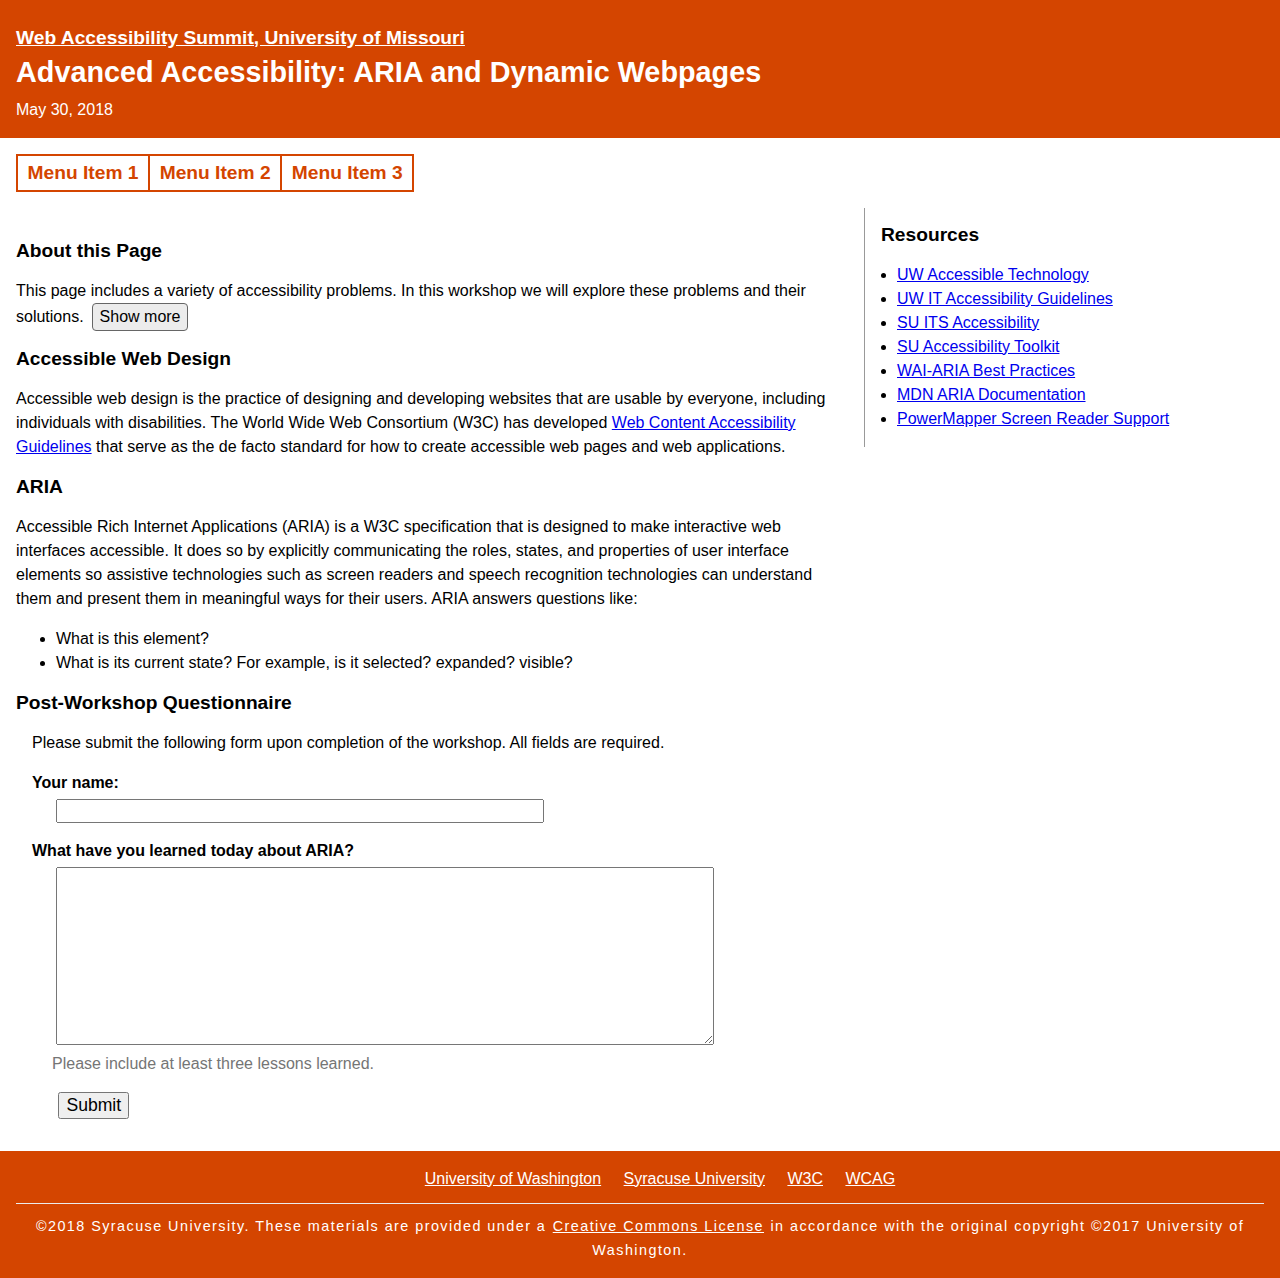
<file: exercises/Exercise-5-Modal-Dialogs/modal-solution.html>
<!DOCTYPE html>
<html lang="en">
  <head>
    <meta charset="utf-8">
    <title>Modal Solution: Advanced Accessibility: ARIA and Dynamic Webpages</title>
    <link href="../common.css" rel="stylesheet" type="text/css" />
    <script src="https://code.jquery.com/jquery-3.1.1.min.js" integrity="sha256-hVVnYaiADRTO2PzUGmuLJr8BLUSjGIZsDYGmIJLv2b8=" crossorigin="anonymous"></script>
    <script src="modal-solution.js"></script>
  </head>

  <body>

    <div id="content">

      <header role="banner" id="banner">
        <div id="conference-name"><a href="http://webaccessibilitysummit.org/">Web Accessibility Summit, University of Missouri</a></div>
        <h1 id="event-name">Advanced Accessibility: ARIA and Dynamic Webpages</h1>
        <div id="event-date">May 30, 2018</div>
      </header>

      <nav role="navigation" id="menu" aria-label="Main menu">
          <ul>
            <li>
              <a href="#">Menu Item 1</a></li><li>
            
              <a href="#">Menu Item 2</a></li><li>
              
              <a href="#">Menu Item 3</a></li>
          </ul>
      </nav>

      <main role="main" id="main">

        <h2 class="heading">About this Page</h2>
          <p>This page includes a variety of accessibility problems.
            In this workshop we will explore these problems and their solutions.
            <button type="button" id="text-control" aria-controls="supplemental-text" aria-expanded="false">Show more</button>
          </p>
          <p id="supplemental-text" aria-hidden="true">
            As an example, this text is initially "hidden" from the user,
             with its visibility toggled by a simple button control.
             But how does this appear to a screen reader?
             Is a non-sighted user able to navigate this content
             and use the control with ease and understanding?
          </p>

        <h2 class="heading">Accessible Web Design</h2>
        <p>Accessible web design is the practice of designing and developing websites that
          are usable by everyone, including individuals with disabilities.
          The World Wide Web Consortium (W3C) has developed
          <a href="https://www.w3.org/TR/WCAG20/">Web Content Accessibility Guidelines</a>
          that serve as the de facto standard for how to create accessible web pages
          and web applications.
        </p>

        <h2 class="heading">ARIA</h2>
        <p>Accessible Rich Internet Applications (ARIA) is a W3C specification that
          is designed to make interactive web interfaces accessible.
          It does so by explicitly communicating the roles, states, and properties of
          user interface elements so assistive technologies such as screen readers
          and speech recognition technologies can understand them and present them in
          meaningful ways for their users. ARIA answers questions like:
        </p>
        <ul>
          <li>What is this element?</li>
          <li>What is its current state? For example, is it selected? expanded? visible?</li>
        </ul>

        <h2 class="heading">Post-Workshop Questionnaire</h2>

        <form action="#" method="post">

          <p>Please submit the following form upon completion of the workshop.
            All fields are required.</p>

          <div id="error" role="alert"></div>

          <div>
            <label for="name" class="label">Your name:</label>
            <input type="text" id="name" required>
          </div>

          <div>
            <label for="question" class="label">What have you learned today about ARIA?</label>
            <textarea id="question" aria-describedby="instructions" required></textarea>
            <div id="instructions">Please include at least three lessons learned.</div>
          </div>

          <div>
            <input type="submit" id="submit" value="Submit">
          </div>

        </form>

      </main>

      <aside role="complementary" id="sidebar">
        <h2 class="heading">Resources</h2>
        <ul>
          <li><a href="http://washington.edu/accessibility">UW Accessible Technology</a></li>
          <li><a href="http://www.washington.edu/accessibility/guidelines/">UW IT Accessibility Guidelines</a></li>
          <li><a href="http://itsaccessibility.syr.edu/">SU ITS Accessibility</a></li>
          <li><a href="http://itsaccessibility.syr.edu/resources/toolkit/">SU Accessibility Toolkit</a></li>
          <li><a href="https://www.w3.org/TR/wai-aria-practices/">WAI-ARIA Best Practices</a></li>
          <li><a href="https://developer.mozilla.org/en-US/docs/Web/Accessibility/ARIA">MDN ARIA Documentation</a></li>
          <li><a href="https://www.powermapper.com/tests/">PowerMapper Screen Reader Support</a></li> 
        </ul>
      </aside>

      <footer id="footer">
        <nav id="footer-links">
          <ul>
            <li><a href="http://uw.edu">University of Washington</a></li>
            <li><a href="http://syracuse.edu">Syracuse University</a></li>
            <li><a href="https://www.w3.org/">W3C</a></li>
            <li><a href="https://www.w3.org/WAI/standards-guidelines/wcag/">WCAG</a></li>
          </ul>
        </nav>        
        <div id="copyright" role="contentinfo">
          &copy;2018 Syracuse University. These materials are provided under a
          <a href="http://creativecommons.org/licenses/by-nc-sa/3.0/">Creative 
          Commons License</a> in accordance with the original copyright 
          &copy;2017 University of Washington. 
        </div>
      </footer>

    </div><!-- end #content -->

    <div id="modal" role="alertdialog" aria-labelledby="modal-heading">
      <button type="button" id="close" aria-label="Close dialog">X</button>
      <h1 id="modal-heading" class="heading">Certificate of Completion</h1>
      <div><span id="participant">You</span> <span id="has-have">have</span>
        completed the ARIA Bootcamp!
      </div>
      <button type="button" id="ok">OK</button>
    </div>
    <div id="modal-overlay"></div>

  </body>
</html>
</file>
<file: exercises/common.css>
/* Overall structure */
body {
  font-family: Arial, Helvetica, sans-serif;
  font-size: 1em;
  line-height: 1.5em;
  color: black;
  background-color: white;
  margin: 0;
  padding: 0;
}

header,
footer,
#banner,
#footer {
  background-color: #D44500;
  padding: 1em;
  color: white;
}

main,
#main {
  float: left;
  margin: 1em;
  width: 65%;
}

aside,
#sidebar {
  float: left;
  width: 30%;
  border-left: 1px solid #999;
  padding-left: 1em;
}

footer,
#footer {
  text-align: center; 
  clear: left;
}

#footer-links a {
  padding: 0 0.5em;
}

footer ul, #footer-links ul {
  list-style-type: none;
  margin: 0;
}

footer ul li, #footer-links ul li {
  display: inline-block;
}

#footer-links {
  margin-bottom: 0.75em;
}
#copyright {
   padding-top: 0.75em;
   border-top: solid 1px #ececec;
}

footer a, #footer a {
   border: 1px solid transparent;
}

/* No need for dotted border on buttons in Firefox */
button::-moz-focus-inner {
  border: 0;
}

/* Banner */
#conference-name {
  font-weight: bold;
  font-size: 1.2em;
  margin: 0.5em 0;
}

#event-name {
  font-weight: bold;
  font-size: 1.8em;
  margin: 0.35em 0 0.5em;
}
#conference-name a {
  color: #fff;
}

/* Menu */
#menu ul {
  display: inline-block;
  list-style-type: none;
  margin: 1em;
  padding: 0;
  border: 2px solid #D44500;
}

#menu ul li {
  display: inline-block;
  font-size: 1.2em;
}

#menu ul li + li {
  border-left: 2px solid #D44500;
}

#menu ul li a {
  display: block;
  padding: 0.25em 0.5em;
  color: #D44500;
  font-weight: bold;
  background-color: white;
  text-decoration: none;
}

#menu ul li a:hover,
#menu ul li a:focus {
  background-color: #D44500;
  color: white;
}

/* Main */
.heading {
  font-size: 1.2em;
  font-weight: bold;
  margin-top: 15px;
}

/* text hide/show control */
#text-control {
  margin-left: 0.25em;
  padding: 0.25em;
  border: 1px solid #666;
  border-radius: 0.25em;
  font-size: 1em;
  background-color: #ECECEC;
  min-width: 6em;
}

#text-control:hover,
#text-control:focus {
  background-color: #D44500;
  color: white;
  cursor: pointer;
}

/* initially hide supplemental text */
#supplemental-text {
  display: none;
}
#supplemental-text {
   padding: 0.5em 0.75em;
   border: solid 1px #D44500;
   
}

/* Form */
form div,
form p {
  margin: 1em;
}

label,
.label {
  display: block;
  margin-bottom: 0.25em;
  font-weight: bold;
}

input,
textarea {
  margin: 0 1.5em;
  max-width: 90%;
  font-family: Arial, Helvetica, sans-serif;
  font-size: 1em;
  font-weight: normal;
}

input[type="text"] {
  width: 30em;
}

textarea {
  height: 10em;
  width: 40em;
  padding: 0.5em;
}

#instructions {
  color: #757575;
  margin: 0 1.25em;
}

input#submit {
  font-size: 1.1em;
}

#error {
  display: none;
  margin: 1em;
  padding: 1em;
  font-weight: bold;
  background-color: #FFC;
  border: 1px solid #4b2e83;
  width: 20em;
}

/* Sidebar */
aside ul,
#sidebar ul {
  margin-left: 0;
  padding-left: 1em;
}

/* Footer */
footer,
#footer {

}

footer a,
#footer a {
  color: white;
}

#copyright {
  text-align: center;
  font-size: 0.9em;
  letter-spacing: 0.1em;
}

/* Modal pop-up */
#modal-overlay {
  display: none;
  position: fixed;
  top: 0;
  left: 0;
  width: 100%;
  height: 100%;
  background-color: black;
  opacity: 0.8;
  z-index: 1000;
}

#modal {
  display: none;
  position: fixed;
  top: 20%;
  left: 35%;
  right: 35%;
  /* height: 40%;*/
  padding: 1em;
  border: 1px solid black;
  background-color: white;
  opacity: 1;
  font-size: 1.1em;
  text-align: center;
  z-index: 2000;
}

#modal .heading {
  font-family: 'Old English Text MT', 'Schwabacher', cursive;
  font-size: 2em;
  font-weight: bold;
  margin: 0.25em 0 1em;
  line-height: 1em;
}

#modal button {
  margin-top: 1em;
  font-size: 1.1em;
  border-radius: 5px;
}

#modal button#close {
  position: absolute;
  top: 0;
  right: 0;
  margin-top: 0;
}

/* Visual focus indicator */
/* Approximates default indicator in WebKit */
a:hover,
input:hover,
textarea:hover,
button:hover,
*:focus {
  border: 1px dotted #78aed9 !important;
  -webkit-box-shadow: 0 1px 1px rgba(0, 0, 0, 0.075) inset, 0 0 8px rgba(102, 175, 233, 0.6) !important;
          box-shadow: 0 1px 1px rgba(0, 0, 0, 0.075) inset, 0 0 8px rgba(102, 175, 233, 0.6) !important;
  outline: 0 none !important;
  text-decoration: none;
}

/* Menu has its own focus indicator */
#menu a:hover,
#menu a:focus {
  border: none !important;
  -webkit-box-shadow: none !important;
          box-shadow: none !important;
  outline: none !important;
}
</file>
